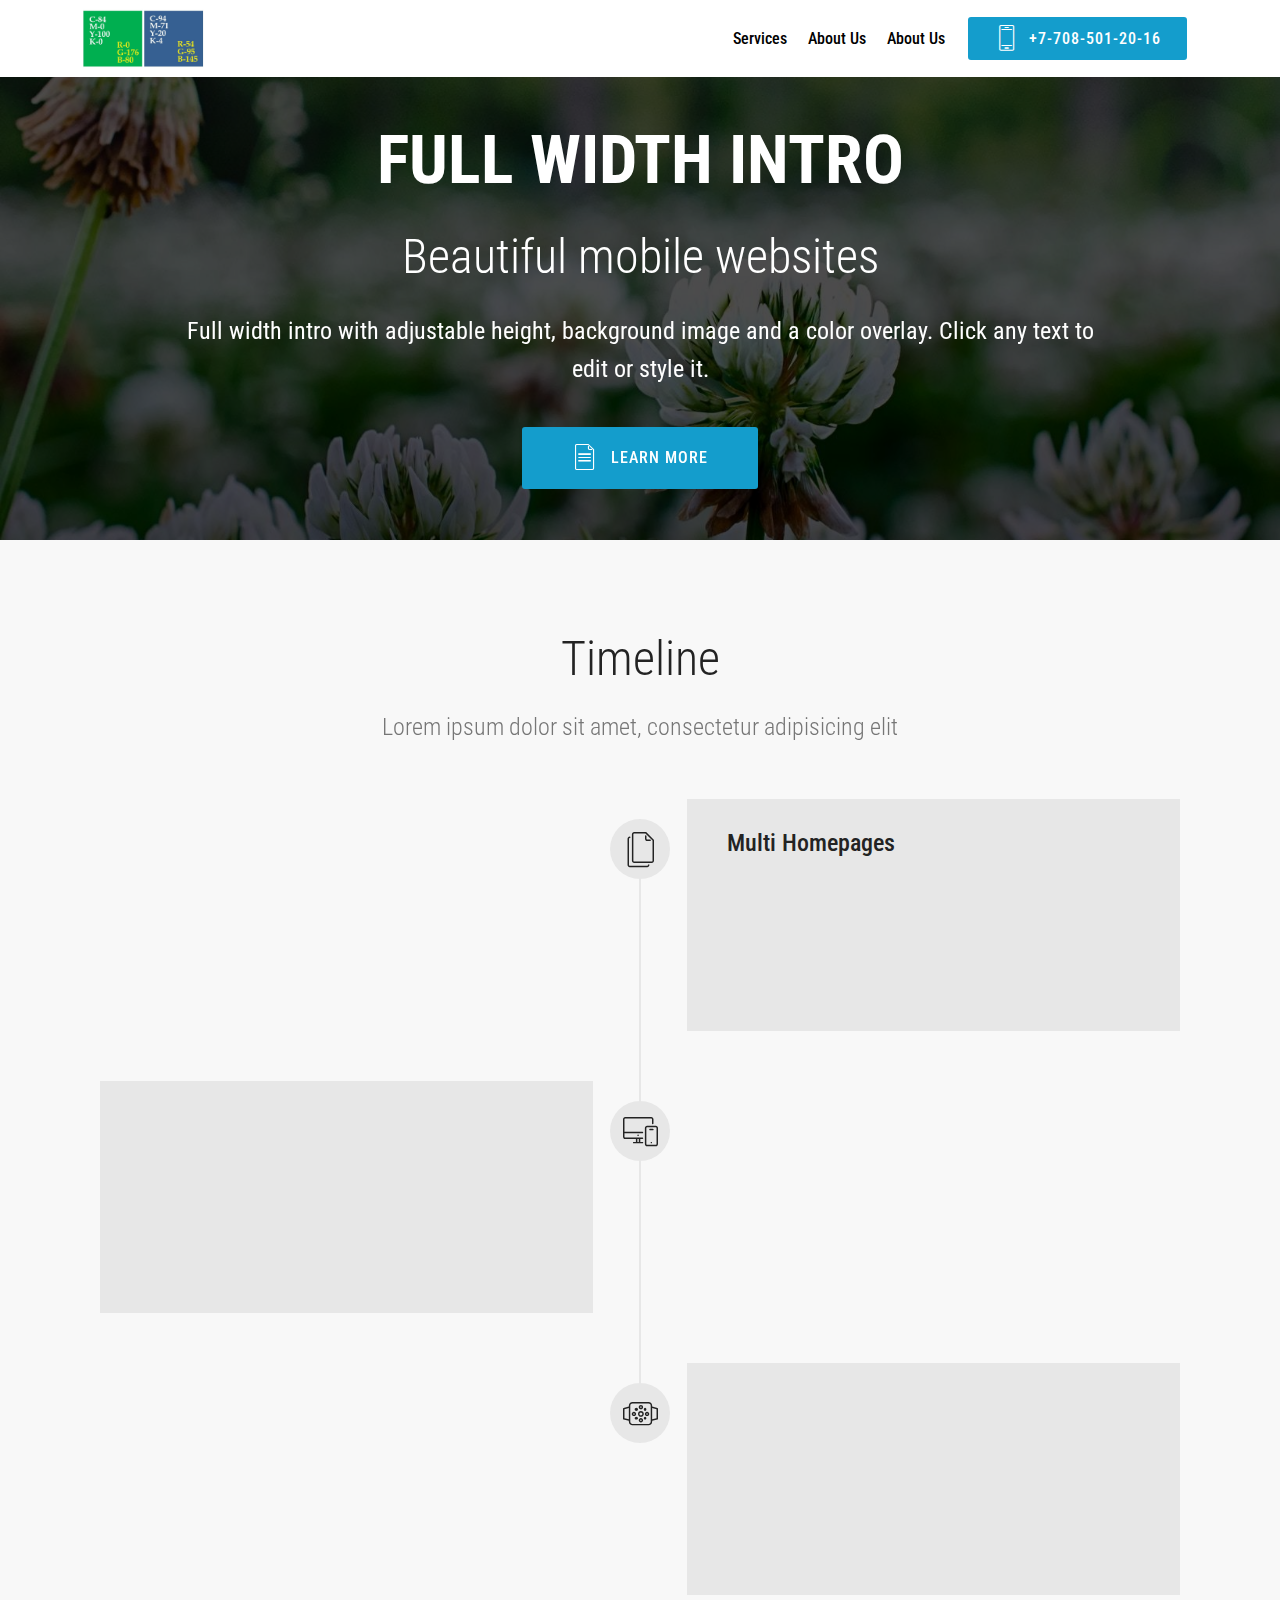
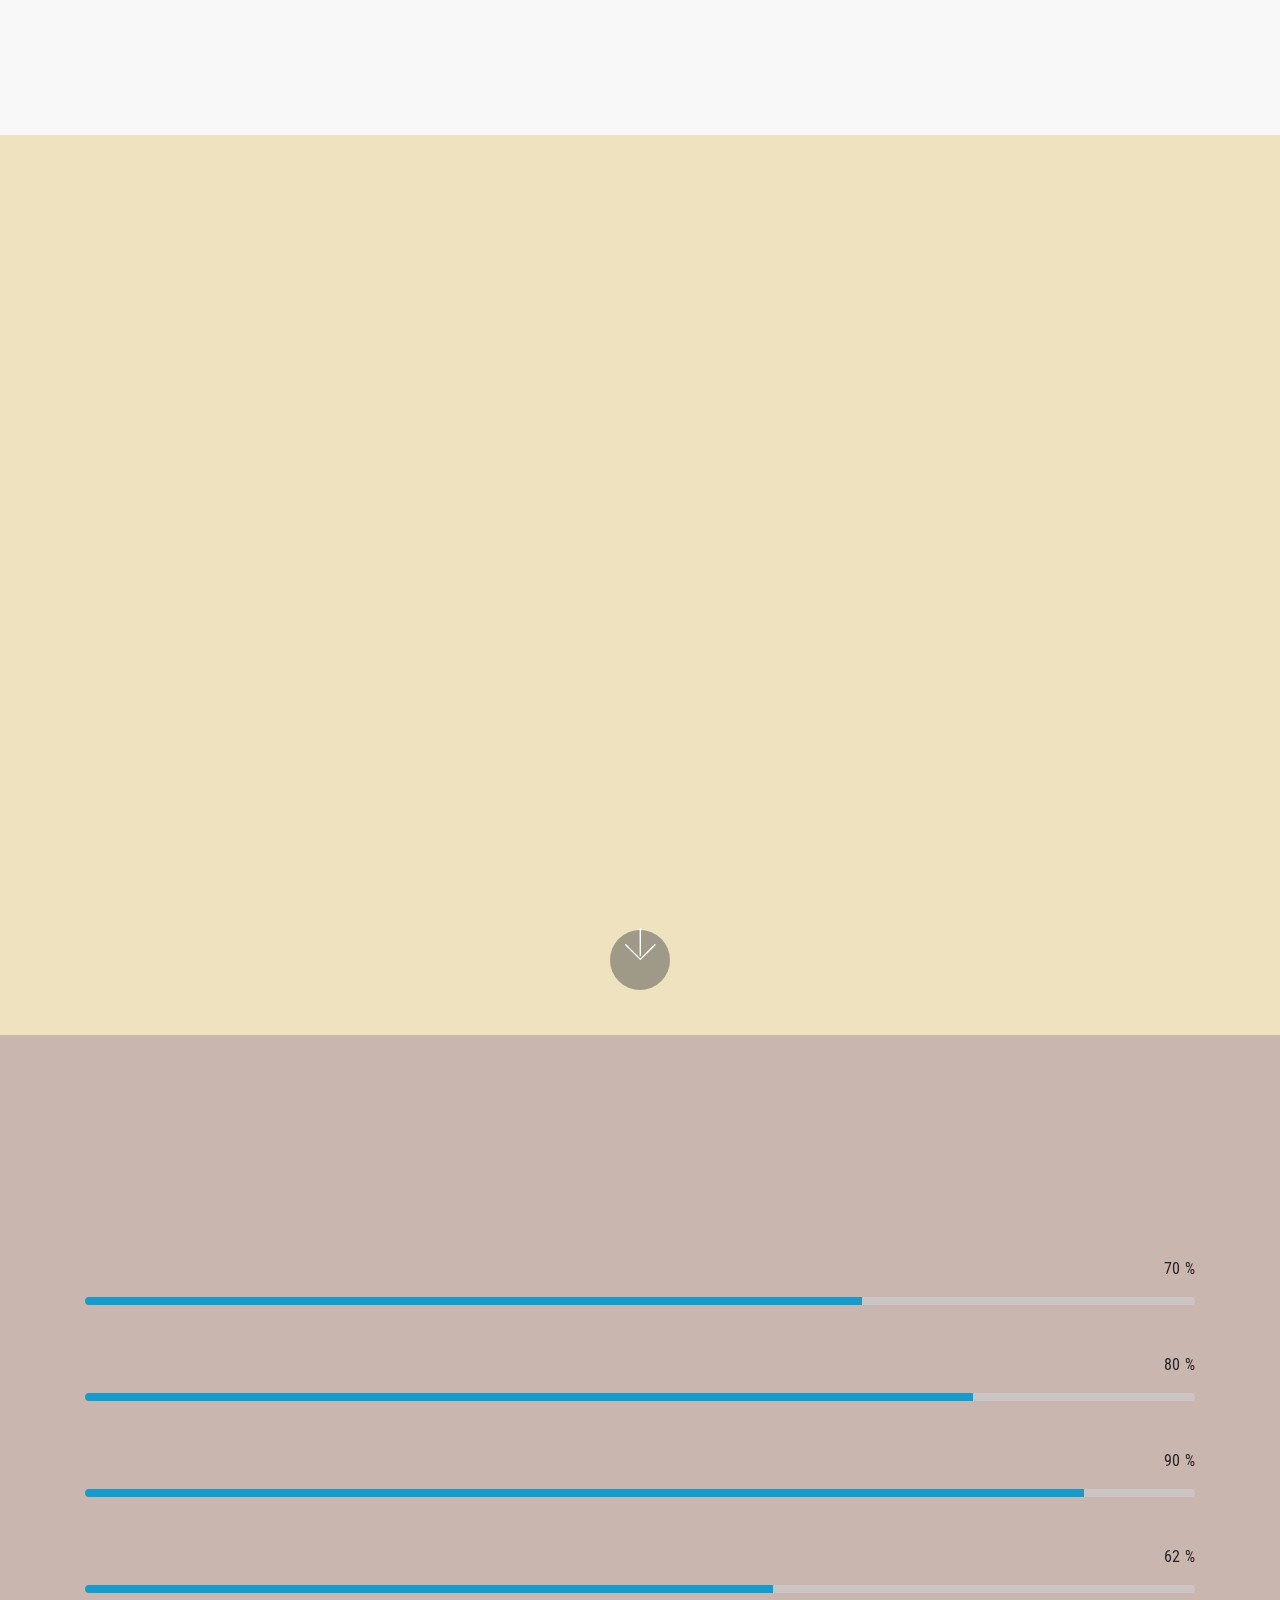
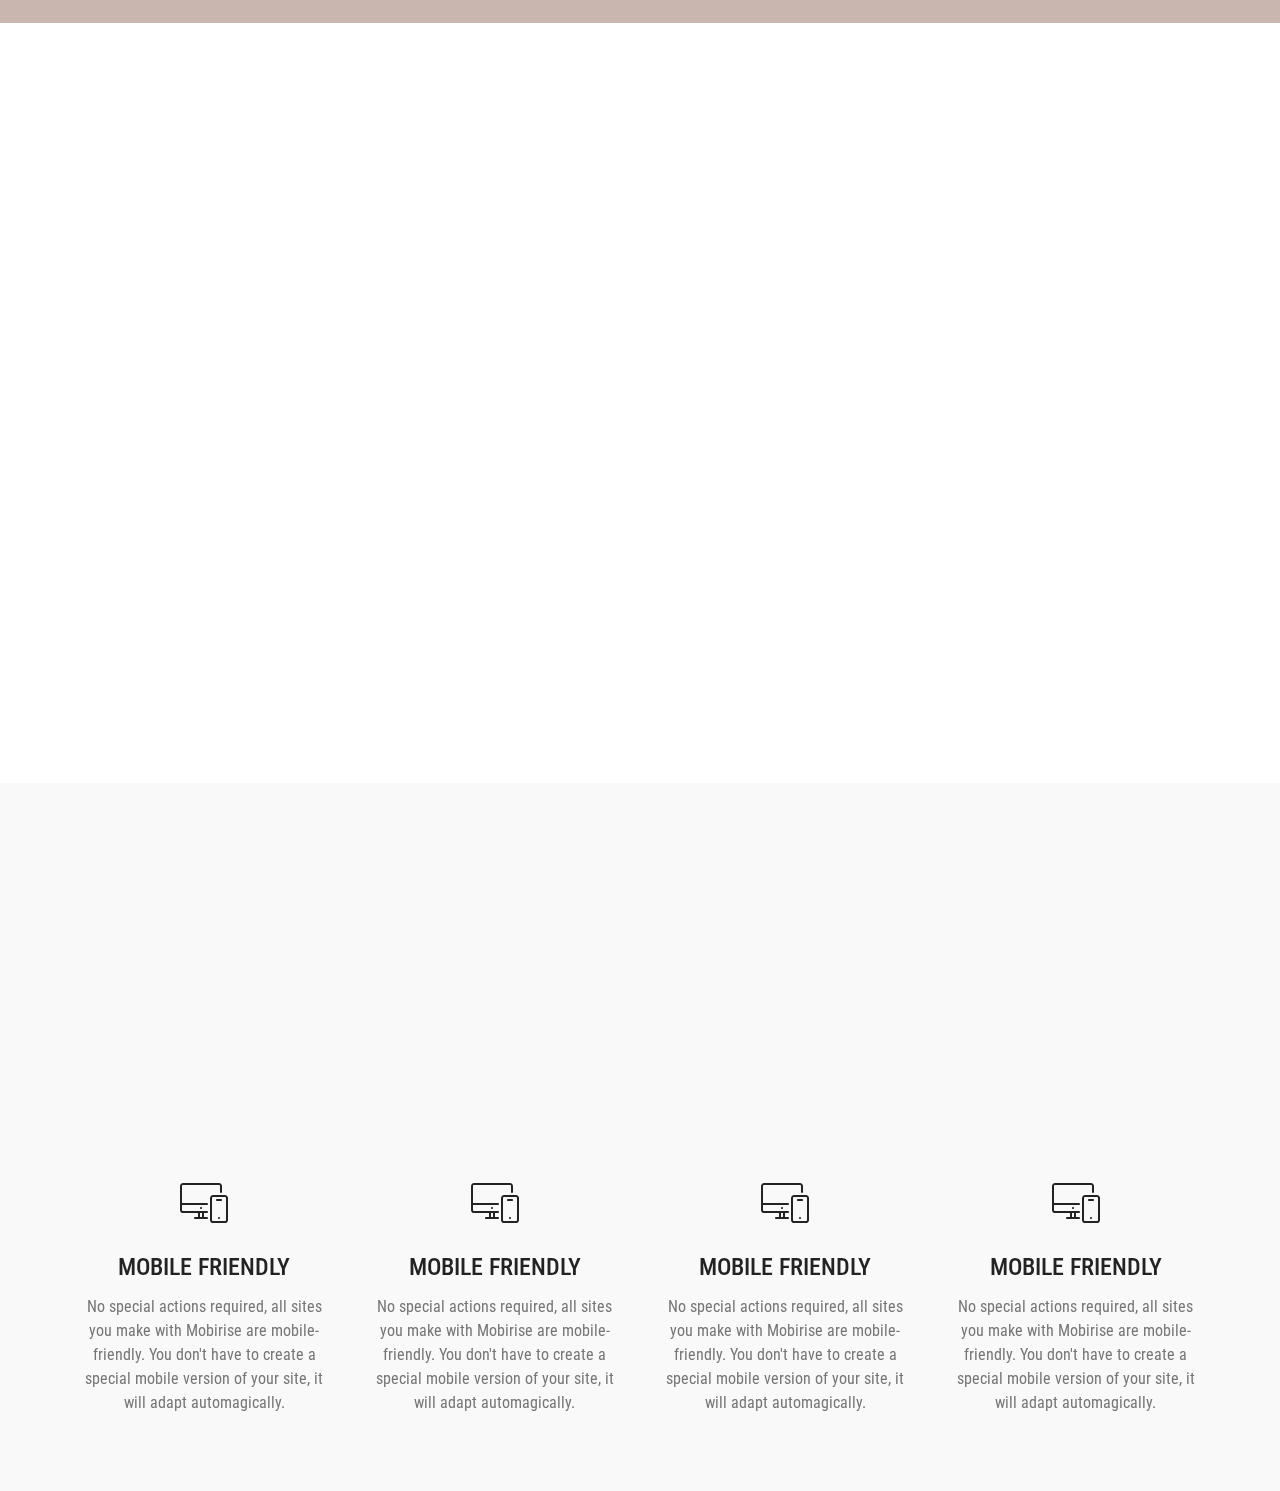
<file: index.html>
<!DOCTYPE html>
<html>
<head>
  <!-- Site made with Mobirise Website Builder v4.3.2, https://mobirise.com -->
  <meta charset="UTF-8">
  <meta http-equiv="X-UA-Compatible" content="IE=edge">
  <meta name="generator" content="Mobirise v4.3.2, mobirise.com">
  <meta name="viewport" content="width=device-width, initial-scale=1">
  <link rel="shortcut icon" href="assets/images/ecomarine-colors-1288x623.jpg" type="image/x-icon">
  <meta name="description" content="">
  <title>Home</title>
  <link rel="stylesheet" href="assets/web/assets/mobirise-icons/mobirise-icons.css">
  <link rel="stylesheet" href="assets/tether/tether.min.css">
  <link rel="stylesheet" href="assets/bootstrap/css/bootstrap.min.css">
  <link rel="stylesheet" href="assets/bootstrap/css/bootstrap-grid.min.css">
  <link rel="stylesheet" href="assets/bootstrap/css/bootstrap-reboot.min.css">
  <link rel="stylesheet" href="assets/dropdown/css/style.css">
  <link rel="stylesheet" href="assets/animate.css/animate.min.css">
  <link rel="stylesheet" href="assets/theme/css/style.css">
  <link rel="stylesheet" href="assets/mobirise/css/mbr-additional.css" type="text/css">
  
  
  
</head>
<body>
<section class="menu cid-qxX6Icbq7F" once="menu" id="menu2-0" data-rv-view="116">

    

    <nav class="navbar navbar-expand beta-menu navbar-dropdown align-items-center navbar-fixed-top navbar-toggleable-sm">
        <button class="navbar-toggler navbar-toggler-right" type="button" data-toggle="collapse" data-target="#navbarSupportedContent" aria-controls="navbarSupportedContent" aria-expanded="false" aria-label="Toggle navigation">
            <div class="hamburger">
                <span></span>
                <span></span>
                <span></span>
                <span></span>
            </div>
        </button>
        <div class="menu-logo">
            <div class="navbar-brand">
                <span class="navbar-logo">
                    <a href="https://sultanmanchester.githubpages.io" target="_blank">
                        <img src="assets/images/ecomarine-colors-1288x623.jpg" alt="Mobirise" title="" media-simple="true" style="height: 3.8rem;">
                    </a>
                </span>
                
            </div>
        </div>
        <div class="collapse navbar-collapse" id="navbarSupportedContent">
            <ul class="navbar-nav nav-dropdown" data-app-modern-menu="true"><li class="nav-item">
                    <a class="nav-link link text-black display-4" href="https://mobirise.com">
                        Services
                    </a>
                </li>
                <li class="nav-item">
                    <a class="nav-link link text-black display-4" href="aboutus.html">
                        About Us
                    </a>
                </li><li class="nav-item"><a class="nav-link link text-black display-4" href="aboutus.html">
                        About Us
                    </a></li></ul>
            <div class="navbar-buttons mbr-section-btn"><a class="btn btn-sm btn-primary display-4" href="tel:+77085012016"><span class="mbri-mobile2 mbr-iconfont mbr-iconfont-btn"></span>
                    
                    +7-708-501-20-16</a></div>
        </div>
    </nav>
</section>

<section class="engine"><a href="https://mobirise.co/i">build your own website</a></section><section class="header1 cid-qxX7KchdYs mbr-parallax-background" id="header1-1" data-rv-view="118">

    

    <div class="mbr-overlay" style="opacity: 0.7; background-color: rgb(0, 0, 0);">
    </div>

    <div class="container">
        <div class="row justify-content-md-center">
            <div class="mbr-white col-md-10">
                <h1 class="mbr-section-title align-center mbr-bold pb-3 mbr-fonts-style display-1">
                    FULL WIDTH INTRO
                </h1>
                <h3 class="mbr-section-subtitle align-center mbr-light pb-3 mbr-fonts-style display-2">
                    Beautiful mobile websites
                </h3>
                <p class="mbr-text align-center pb-3 mbr-fonts-style display-5">
                    Full width intro with adjustable height, background image and a color overlay. Click any text to edit or style it.
                </p>
                <div class="mbr-section-btn align-center"><a class="btn btn-md btn-primary display-4" href="index.html#header9-2">
                        <span class="mbr-iconfont mbri-file"></span>LEARN MORE</a></div>
            </div>
        </div>
    </div>

</section>

<section class="timeline2 cid-qxXfcJ0gTC" id="timeline2-7" data-rv-view="121">

    

    

    <div class="container align-center">
        <h2 class="mbr-section-title pb-3 mbr-fonts-style display-2">
            Timeline
        </h2>
        <h3 class="mbr-section-subtitle pb-5 mbr-fonts-style display-5">
            Lorem ipsum dolor sit amet, consectetur adipisicing elit
        </h3>

        <div class="container timelines-container" mbri-timelines="">
            <div class="row timeline-element reverse separline">      
                <span class="iconsBackground">
                    <span class="mbri-pages mbr-iconfont" media-simple="true"></span>
                </span>          
                <div class="col-xs-12 col-md-6 align-left">
                    <div class="timeline-text-content">
                        <h4 class="mbr-timeline-title pb-3 mbr-fonts-style display-5">
                            Multi Homepages
                        </h4>
                        <p class="mbr-timeline-text mbr-fonts-style display-7">
                            Lorem ipsum dolor sit amet, consectetur adipiscing elit. Nam erat libero, bibendum in libero tempor, luctus volutpat ligula. Integer fringilla porttitor pretium. Nam erat felis, iaculis id justo ut, ullamcorper feugiat elit. Proin vel lectus auctor, porttitor ligula vitae, convallis leo. In eget massa elit.
                        </p>
                     </div>
                </div>
            </div>

            <div class="row timeline-element  separline">
                <span class="iconsBackground">
                    <span class="mbri-responsive mbr-iconfont" media-simple="true"></span>
                </span>
                <div class="col-xs-12 col-md-6 align-left ">
                    <div class="timeline-text-content">
                        <h4 class="mbr-timeline-title pb-3 mbr-fonts-style display-5">
                            Responsive Design
                        </h4>
                        <p class="mbr-timeline-text mbr-fonts-style display-7">
                            Lorem ipsum dolor sit amet, consectetur adipiscing elit. Nam erat libero, bibendum in libero tempor, luctus volutpat ligula. Integer fringilla porttitor pretium. Nam erat felis, iaculis id justo ut, ullamcorper feugiat elit. Proin vel lectus auctor, porttitor ligula vitae, convallis leo. In eget massa elit.
                        </p>
                    </div>
                </div>
            </div> 

            <div class="row timeline-element reverse">
                <span class="iconsBackground">
                    <span class="mbri-watch mbr-iconfont" media-simple="true"></span>
                </span>
                <div class="col-xs-12 col-md-6 align-left">
                    <div class="timeline-text-content">
                        <h4 class="mbr-timeline-title pb-3 mbr-fonts-style display-5">
                            Smart Watch
                        </h4>      
                        <p class="mbr-timeline-text mbr-fonts-style display-7">
                            Lorem ipsum dolor sit amet, consectetur adipiscing elit. Nam erat libero, bibendum in libero tempor, luctus volutpat ligula. Integer fringilla porttitor pretium. Nam erat felis, iaculis id justo ut, ullamcorper feugiat elit. Proin vel lectus auctor, porttitor ligula vitae, convallis leo. In eget massa elit.
                        </p>
                    </div>
                </div>
            </div>

            

            

            

            

            

            

            

            

            
        </div>
    </div>
</section>

<section class="header9 cid-qxX7PpIiWr mbr-fullscreen" data-bg-video="http://www.youtube.com/watch?v=uNCr7NdOJgw" id="header9-2" data-rv-view="124">

    

    <div class="mbr-overlay" style="opacity: 0.2; background-color: rgb(246, 184, 7);">
    </div>

    <div class="container">
        <div class="media-container-column mbr-white col-md-8">
            <h1 class="mbr-section-title align-left mbr-bold pb-3 mbr-fonts-style display-1">fhfjhjhL SCREEN INTRO
            </h1>
            <h3 class="mbr-section-subtitle align-left mbr-light pb-3 mbr-fonts-style display-2">
                Beautiful mobile websites
            </h3>
            <p class="mbr-text align-left pb-3 mbr-fonts-style display-5">
                Click any text to edit or style it. Select text to insert a link. Click blue "Gear" icon in the top right corner to hide/show buttons, text, title and change the block background. Click red "+" in the bottom right corner to add a new block. Use the top left menu to create new pages, sites and add themes.
            </p>
            <div class="mbr-section-btn align-left">
                <a class="btn btn-md btn-primary display-4" href="https://mobirise.com">LEARN MORE</a>
                <a class="btn btn-md btn-black-outline display-4" href="https://mobirise.com">LIVE DEMO</a>
            </div>
        </div>
    </div>

    <div class="mbr-arrow hidden-sm-down" aria-hidden="true">
        <a href="#next">
            <i class="mbri-down mbr-iconfont"></i>
        </a>
    </div>
</section>

<section class="progress-bars1 cid-qxXa0KwD6p mbr-parallax-background" id="progress-bars1-5" data-rv-view="128">
    
      

    <div class="mbr-overlay" style="opacity: 0.4; background-color: rgb(146, 97, 80);">
    </div>

    <div class="container">
        <h2 class="mbr-section-title pb-2 align-center mbr-fonts-style display-2">
            Horizontal progress bars
        </h2>

        <h3 class="mbr-section-subtitle pb-5 mbr-fonts-style display-5">
            Click blue "Gear" icon in the top right corner to hide/show progress bars and change them color and value. Click text to edit or style it.
        </h3>

        <div class="progress_elements">
            <div class="progress1 pb-5">
                <div class="title-wrap">
                    <div class="progressbar-title mbr-fonts-style display-7">
                        <p>
                            Amenity
                        </p>
                    </div>
                    <div class="progress_value mbr-fonts-style display-7">
                        <div class="progressbar-number"></div>
                        <span>%</span>
                    </div>
                </div>
                <progress class="progress progress-primary" max="100" value="70">
                </progress>
            </div>
            
            <div class="progress2 pb-5">
                <div class="title-wrap">
                    <div class="progressbar-title mbr-fonts-style display-7">
                        <p>
                           Publick transport
                        </p>
                    </div>
                <div class="progress_value mbr-fonts-style display-7">
                    <div class="progressbar-number"></div>
                    <span>%</span>
                </div>
                </div>
                <progress class="progress progress-primary" max="100" value="80">
                </progress>
            </div>
            
            <div class="progress3 pb-5">
                <div class="title-wrap">
                    <div class="progressbar-title mbr-fonts-style display-7">
                        <p>
                            Nightlife
                        </p>
                    </div>
                    <div class="progress_value mbr-fonts-style display-7">
                        <div class="progressbar-number"></div>
                        <span>%</span>
                    </div>
                </div>
                <progress class="progress progress-primary" max="100" value="90">
                </progress>
            </div>
            
            <div class="progress4">
                <div class="title-wrap">
                    <div class="progressbar-title mbr-fonts-style display-7">
                        <p>
                            Safety
                        </p>
                    </div>
                <div class="progress_value mbr-fonts-style display-7">
                    <div class="progressbar-number"></div>
                    <span>%</span>
                </div>
                </div>
                <progress class="progress progress-primary" max="100" value="62">
                </progress>
            </div>
        </div>
    </div>
</section>

<section class="mbr-section form1 cid-qxXdgLGMol" id="form1-6" data-rv-view="131">

    

    
    <div class="container">
        <div class="row justify-content-center">
            <div class="title col-12 col-lg-8">
                <h2 class="mbr-section-title align-center pb-3 mbr-fonts-style display-2">
                    CONTACT FORM
                </h2>
                <h3 class="mbr-section-subtitle align-center mbr-light pb-3 mbr-fonts-style display-5">
                    Easily add subscribe and contact forms without any server-side integration.
                </h3>
            </div>
        </div>
    </div>
    <div class="container">
        <div class="row justify-content-center">
            <div class="media-container-column col-lg-8" data-form-type="formoid">
                    <div data-form-alert="" hidden="">Спасибо что заполнили!</div>
            
                    <form class="mbr-form" action="https://mobirise.com/" method="post" data-form-title="Mobirise Form"><input type="hidden" data-form-email="true" value="KzOZ7ugF2sjT6P9dCuI+kp8YZ7kpzl15YUG7wkNq/LZsLhzaRw1njXHiIGxHZQD6heKnlEDR358xbTjt5OBCKulCja/n4zR/IMCPR2fSX8OVgdfyPF2itclFahfG7snX">
                        <div class="row row-sm-offset">
                            <div class="col-md-4 multi-horizontal" data-for="name">
                                <div class="form-group">
                                    <label class="form-control-label mbr-fonts-style display-7" for="name-form1-6">ФИО</label>
                                    <input type="text" class="form-control" name="name" data-form-field="Name" required="" placeholder="Введите ваше ФИО" id="name-form1-6">
                                </div>
                            </div>
                            <div class="col-md-4 multi-horizontal" data-for="email">
                                <div class="form-group">
                                    <label class="form-control-label mbr-fonts-style display-7" for="email-form1-6">Email</label>
                                    <input type="email" class="form-control" name="email" data-form-field="Email" required="" id="email-form1-6">
                                </div>
                            </div>
                            <div class="col-md-4 multi-horizontal" data-for="phone">
                                <div class="form-group">
                                    <label class="form-control-label mbr-fonts-style display-7" for="phone-form1-6">Телефон</label>
                                    <input type="tel" class="form-control" name="phone" data-form-field="Phone" placeholder="Введите ваш номер телефона" id="phone-form1-6">
                                </div>
                            </div>
                        </div>
                        <div class="form-group" data-for="message">
                            <label class="form-control-label mbr-fonts-style display-7" for="message-form1-6">Сообщение</label>
                            <textarea type="text" class="form-control" name="message" rows="7" data-form-field="Message" placeholder="Напишите ваш вопрос" id="message-form1-6"></textarea>
                        </div>
            
                        <span class="input-group-btn"><button href="" type="submit" class="btn btn-primary btn-form display-4">Отправить</button></span>
                    </form>
            </div>
        </div>
    </div>
</section>

<section class="tabs3 cid-qxXi7w0roN" id="tabs3-8" data-rv-view="134">

    

    

    <div class="container">
        <h2 class="mbr-section-title align-center pb-3 mbr-fonts-style display-2">
           Tabs with columns
        </h2>
        <h3 class="mbr-section-subtitle  display-5 align-center mbr-light mbr-fonts-style">
            Lorem ipsum dolor sit amet, consectetur adipisicing elit, sed do eiusmod tempor incididunt ut labore et dolore magna aliqua.
        </h3>
    </div>
    <div class="container-fluid">
        <div class="row tabcont">
            <ul class="nav nav-tabs pt-3 mt-5" role="tablist">
                <li class="nav-item mbr-fonts-style"><a class="nav-link active display-7" role="tab" data-toggle="tab" href="#tabs3-8_tab0" aria-expanded="true">
                        Responsive
                    </a></li>
                <li class="nav-item mbr-fonts-style"><a class="nav-link  active display-7" role="tab" data-toggle="tab" href="#tabs3-8_tab1" aria-expanded="true">
                        No coding
                    </a></li>
                <li class="nav-item mbr-fonts-style"><a class="nav-link active display-7" role="tab" data-toggle="tab" href="#tabs3-8_tab2" aria-expanded="true">
                        Unique Styles
                    </a></li>
                
                
                
            </ul>
        </div>
    </div>

    <div class="container">
        <div class="row px-1">
            <div class="tab-content">
                <div id="tab1" class="tab-pane in active mbr-table" role="tabpanel">
                    <div class="row tab-content-row">
                        <div class="col-xs-12 col-md-6 col-lg-3">
                            <div class="card-img ">
                                <span class="mbri-responsive mbr-iconfont" media-simple="true"></span>
                            </div>
                            <h4 class="mbr-element-title  align-center mbr-fonts-style pb-2 display-5">
                                MOBILE FRIENDLY
                            </h4>
                            <p class="mbr-section-text  align-center mbr-fonts-style display-7">
                                No special actions required, all sites you make with Mobirise are mobile-friendly. You don't have to create a special mobile version of your site, it will adapt automagically.
                            </p>
                        </div>

                        <div class="col-xs-12 col-md-6 col-lg-3">
                            <div class="card-img ">
                                <span class="mbri-responsive mbr-iconfont" media-simple="true"></span>
                            </div>
                            <h4 class="mbr-element-title  align-center mbr-fonts-style pb-2 display-5">
                                MOBILE FRIENDLY
                            </h4>
                            <p class="mbr-section-text  align-center mbr-fonts-style display-7">
                                No special actions required, all sites you make with Mobirise are mobile-friendly. You don't have to create a special mobile version of your site, it will adapt automagically.
                            </p>
                        </div>

                        <div class="col-xs-12 col-md-6 col-lg-3">
                            <div class="card-img ">
                                <span class="mbri-responsive mbr-iconfont" media-simple="true"></span>
                            </div>
                            <h4 class="mbr-element-title  align-center mbr-fonts-style pb-2 display-5">
                                MOBILE FRIENDLY
                            </h4>
                            <p class="mbr-section-text  align-center mbr-fonts-style display-7">
                                No special actions required, all sites you make with Mobirise are mobile-friendly. You don't have to create a special mobile version of your site, it will adapt automagically.
                            </p>
                        </div>

                        <div class="col-xs-12 col-md-6 col-lg-3">
                            <div class="card-img ">
                                <span class="mbri-responsive mbr-iconfont" media-simple="true"></span>
                            </div>
                            <h4 class="mbr-element-title  align-center mbr-fonts-style pb-2 display-5">
                                MOBILE FRIENDLY
                            </h4>
                            <p class="mbr-section-text  align-center mbr-fonts-style display-7">
                                No special actions required, all sites you make with Mobirise are mobile-friendly. You don't have to create a special mobile version of your site, it will adapt automagically.
                            </p>
                        </div>
                    </div>
                </div>

                <div id="tab2" class="tab-pane  mbr-table" role="tabpanel">
                    <div class="row tab-content-row">
                        <div class="col-xs-12 col-md-6 col-lg-3">
                            <div class="card-img ">
                                <span class="mbri-bootstrap mbr-iconfont" media-simple="true"></span>
                            </div>
                            <h4 class="mbr-element-title  align-center mbr-fonts-style pb-2 display-5">
                                IT'S EASY AND SIMPLE
                            </h4>
                            <p class="mbr-section-text  align-center mbr-fonts-style display-7">
                                Cut down the development time with drag-and-drop website builder. Drop the blocks into the page, edit content inline and publish - no technical skills required.
                            </p>
                        </div>

                        <div class="col-xs-12 col-md-6 col-lg-3">
                            <div class="card-img ">
                                <span class="mbri-bootstrap mbr-iconfont" media-simple="true"></span>
                            </div>
                            <h4 class="mbr-element-title  align-center mbr-fonts-style pb-2 display-5">
                                IT'S EASY AND SIMPLE
                            </h4>
                            <p class="mbr-section-text  align-center mbr-fonts-style display-7">
                                Cut down the development time with drag-and-drop website builder. Drop the blocks into the page, edit content inline and publish - no technical skills required.
                            </p>
                        </div>

                        <div class="col-xs-12 col-md-6 col-lg-3">
                            <div class="card-img ">
                                <span class="mbri-bootstrap mbr-iconfont" media-simple="true"></span>
                            </div>
                            <h4 class="mbr-element-title  align-center mbr-fonts-style pb-2 display-5">
                                IT'S EASY AND SIMPLE
                            </h4>
                            <p class="mbr-section-text  align-center mbr-fonts-style display-7">
                                Cut down the development time with drag-and-drop website builder. Drop the blocks into the page, edit content inline and publish - no technical skills required.
                            </p>
                        </div>

                        <div class="col-xs-12 col-md-6 col-lg-3">
                            <div class="card-img ">
                                <span class="mbri-bootstrap mbr-iconfont" media-simple="true"></span>
                            </div>
                            <h4 class="mbr-element-title  align-center mbr-fonts-style pb-2 display-5">
                                IT'S EASY AND SIMPLE
                            </h4>
                            <p class="mbr-section-text  align-center mbr-fonts-style display-7">
                                Cut down the development time with drag-and-drop website builder. Drop the blocks into the page, edit content inline and publish - no technical skills required.
                            </p>
                        </div>
                    </div>
                </div>

                <div id="tab3" class="tab-pane  mbr-table" role="tabpanel">
                    <div class="row tab-content-row">
                        <div class="col-xs-12 col-md-6 col-lg-3">
                            <div class="card-img ">
                                <span class="mbri-extension mbr-iconfont" media-simple="true"></span>
                            </div>
                            <h4 class="mbr-element-title  align-center mbr-fonts-style pb-2 display-5">
                                TRENDY WEBSITE BLOCKS
                            </h4>
                            <p class="mbr-section-text  align-center mbr-fonts-style display-7">
                                Choose from the large selection  pre-made blocks - full-screen intro, bootstrap carousel, slider, responsive image gallery with, parallax scrolling, sticky header and more.
                            </p>
                        </div>

                        <div class="col-xs-12 col-md-6 col-lg-3">
                            <div class="card-img ">
                                <span class="mbri-extension mbr-iconfont" media-simple="true"></span>
                            </div>
                            <h4 class="mbr-element-title  align-center mbr-fonts-style pb-2 display-5">
                                TRENDY WEBSITE BLOCKS
                            </h4>
                            <p class="mbr-section-text  align-center mbr-fonts-style display-7">
                                Choose from the large selection  pre-made blocks - full-screen intro, bootstrap carousel, slider, responsive image gallery with, parallax scrolling, sticky header and more.
                            </p>
                        </div>

                        <div class="col-xs-12 col-md-6 col-lg-3">
                            <div class="card-img ">
                                <span class="mbri-extension mbr-iconfont" media-simple="true"></span>
                            </div>
                            <h4 class="mbr-element-title  align-center mbr-fonts-style pb-2 display-5">
                                TRENDY WEBSITE BLOCKS
                            </h4>
                            <p class="mbr-section-text  align-center mbr-fonts-style display-7">
                                Choose from the large selection  pre-made blocks - full-screen intro, bootstrap carousel, slider, responsive image gallery with, parallax scrolling, sticky header and more.
                            </p>
                        </div>

                        <div class="col-xs-12 col-md-6 col-lg-3">
                            <div class="card-img ">
                                <span class="mbri-extension mbr-iconfont" media-simple="true"></span>
                            </div>
                            <h4 class="mbr-element-title  align-center mbr-fonts-style pb-2 display-5">
                                TRENDY WEBSITE BLOCKS
                            </h4>
                            <p class="mbr-section-text  align-center mbr-fonts-style display-7">
                                Choose from the large selection  pre-made blocks - full-screen intro, bootstrap carousel, slider, responsive image gallery with, parallax scrolling, sticky header and more.
                            </p>
                        </div>
                    </div>
                </div>

                <div id="tab4" class="tab-pane  mbr-table" role="tabpanel">
                    <div class="row tab-content-row">
                        <div class="col-xs-12 col-md-6 col-lg-3">
                            <div class="card-img ">
                                <span class="mbri-responsive mbr-iconfont" media-simple="true"></span>
                            </div>
                            <h4 class="mbr-element-title  align-center mbr-fonts-style pb-2 display-5">
                                MOBILE FRIENDLY
                            </h4>
                            <p class="mbr-section-text  align-center mbr-fonts-style display-7">
                                No special actions required, all sites you make with Mobirise are mobile-friendly. You don't have to create a special mobile version of your site, it will adapt automagically.
                            </p>
                        </div>

                        <div class="col-xs-12 col-md-6 col-lg-3">
                            <div class="card-img ">
                                <span class="mbri-responsive mbr-iconfont" media-simple="true"></span>
                            </div>
                            <h4 class="mbr-element-title  align-center mbr-fonts-style pb-2 display-5">
                                MOBILE FRIENDLY
                            </h4>
                            <p class="mbr-section-text  align-center mbr-fonts-style display-7">
                                No special actions required, all sites you make with Mobirise are mobile-friendly. You don't have to create a special mobile version of your site, it will adapt automagically.
                            </p>
                        </div>

                        <div class="col-xs-12 col-md-6 col-lg-3">
                            <div class="card-img ">
                                <span class="mbri-responsive mbr-iconfont" media-simple="true"></span>
                            </div>
                            <h4 class="mbr-element-title  align-center mbr-fonts-style pb-2 display-5">
                                MOBILE FRIENDLY
                            </h4>
                            <p class="mbr-section-text  align-center mbr-fonts-style display-7">
                                No special actions required, all sites you make with Mobirise are mobile-friendly. You don't have to create a special mobile version of your site, it will adapt automagically.
                            </p>
                        </div>

                        <div class="col-xs-12 col-md-6 col-lg-3">
                            <div class="card-img ">
                                <span class="mbri-responsive mbr-iconfont" media-simple="true"></span>
                            </div>
                            <h4 class="mbr-element-title  align-center mbr-fonts-style pb-2 display-5">
                                MOBILE FRIENDLY
                            </h4>
                            <p class="mbr-section-text  align-center mbr-fonts-style display-7">
                                No special actions required, all sites you make with Mobirise are mobile-friendly. You don't have to create a special mobile version of your site, it will adapt automagically.
                            </p>
                        </div>
                    </div>
                </div>

                <div id="tab5" class="tab-pane  mbr-table" role="tabpanel">
                    <div class="row tab-content-row">
                        <div class="col-xs-12 col-md-6 col-lg-3">
                            <div class="card-img ">
                                <span class="mbri-bootstrap mbr-iconfont" media-simple="true"></span>
                            </div>
                            <h4 class="mbr-element-title  align-center mbr-fonts-style pb-2 display-5">
                                IT'S EASY AND SIMPLE
                            </h4>
                            <p class="mbr-section-text  align-center mbr-fonts-style display-7">
                                Cut down the development time with drag-and-drop website builder. Drop the blocks into the page, edit content inline and publish - no technical skills required.
                            </p>
                        </div>

                        <div class="col-xs-12 col-md-6 col-lg-3">
                            <div class="card-img ">
                                <span class="mbri-bootstrap mbr-iconfont" media-simple="true"></span>
                            </div>
                            <h4 class="mbr-element-title  align-center mbr-fonts-style pb-2 display-5">
                                IT'S EASY AND SIMPLE
                            </h4>
                            <p class="mbr-section-text  align-center mbr-fonts-style display-7">
                                Cut down the development time with drag-and-drop website builder. Drop the blocks into the page, edit content inline and publish - no technical skills required.
                            </p>
                        </div>

                        <div class="col-xs-12 col-md-6 col-lg-3">
                            <div class="card-img ">
                                <span class="mbri-bootstrap mbr-iconfont" media-simple="true"></span>
                            </div>
                            <h4 class="mbr-element-title  align-center mbr-fonts-style pb-2 display-5">
                                IT'S EASY AND SIMPLE
                            </h4>
                            <p class="mbr-section-text  align-center mbr-fonts-style display-7">
                                Cut down the development time with drag-and-drop website builder. Drop the blocks into the page, edit content inline and publish - no technical skills required.
                            </p>
                        </div>

                        <div class="col-xs-12 col-md-6 col-lg-3">
                            <div class="card-img ">
                                <span class="mbri-bootstrap mbr-iconfont" media-simple="true"></span>
                            </div>
                            <h4 class="mbr-element-title  align-center mbr-fonts-style pb-2 display-5">
                                IT'S EASY AND SIMPLE
                            </h4>
                            <p class="mbr-section-text  align-center mbr-fonts-style display-7">
                                Cut down the development time with drag-and-drop website builder. Drop the blocks into the page, edit content inline and publish - no technical skills required.
                            </p>
                        </div>
                    </div>
                </div>

                <div id="tab6" class="tab-pane  mbr-table" role="tabpanel">
                    <div class="row tab-content-row">
                        <div class="col-xs-12 col-md-6 col-lg-3">
                            <div class="card-img ">
                                <span class="mbri-extension mbr-iconfont" media-simple="true"></span>
                            </div>
                            <h4 class="mbr-element-title  align-center mbr-fonts-style pb-2 display-5">
                                TRENDY WEBSITE BLOCKS
                            </h4>
                            <p class="mbr-section-text  align-center mbr-fonts-style display-7">
                                Choose from the large selection  pre-made blocks - full-screen intro, bootstrap carousel, slider, responsive image gallery with, parallax scrolling, sticky header and more.
                            </p>
                        </div>

                        <div class="col-xs-12 col-md-6 col-lg-3">
                            <div class="card-img ">
                                <span class="mbri-extension mbr-iconfont" media-simple="true"></span>
                            </div>
                            <h4 class="mbr-element-title  align-center mbr-fonts-style pb-2 display-5">
                                TRENDY WEBSITE BLOCKS
                            </h4>
                            <p class="mbr-section-text  align-center mbr-fonts-style display-7">
                                Choose from the large selection  pre-made blocks - full-screen intro, bootstrap carousel, slider, responsive image gallery with, parallax scrolling, sticky header and more.
                            </p>
                        </div>

                        <div class="col-xs-12 col-md-6 col-lg-3">
                            <div class="card-img ">
                                <span class="mbri-extension mbr-iconfont" media-simple="true"></span>
                            </div>
                            <h4 class="mbr-element-title  align-center mbr-fonts-style pb-2 display-5">
                                TRENDY WEBSITE BLOCKS
                            </h4>
                            <p class="mbr-section-text  align-center mbr-fonts-style display-7">
                                Choose from the large selection  pre-made blocks - full-screen intro, bootstrap carousel, slider, responsive image gallery with, parallax scrolling, sticky header and more.
                            </p>
                        </div>

                        <div class="col-xs-12 col-md-6 col-lg-3">
                            <div class="card-img ">
                                <span class="mbri-extension mbr-iconfont" media-simple="true"></span>
                            </div>
                            <h4 class="mbr-element-title  align-center mbr-fonts-style pb-2 display-5">
                                TRENDY WEBSITE BLOCKS
                            </h4>
                            <p class="mbr-section-text  align-center mbr-fonts-style display-7">
                                Choose from the large selection  pre-made blocks - full-screen intro, bootstrap carousel, slider, responsive image gallery with, parallax scrolling, sticky header and more.
                            </p>
                        </div>
                    </div>
                </div>
            </div>
        </div>
    </div>
</section>


  <script src="assets/web/assets/jquery/jquery.min.js"></script>
  <script src="assets/popper/popper.min.js"></script>
  <script src="assets/tether/tether.min.js"></script>
  <script src="assets/bootstrap/js/bootstrap.min.js"></script>
  <script src="assets/smooth-scroll/smooth-scroll.js"></script>
  <script src="assets/dropdown/js/script.min.js"></script>
  <script src="assets/touch-swipe/jquery.touch-swipe.min.js"></script>
  <script src="assets/jquery-mb-vimeo_player/jquery.mb.vimeo_player.js"></script>
  <script src="assets/viewport-checker/jquery.viewportchecker.js"></script>
  <script src="assets/jarallax/jarallax.min.js"></script>
  <script src="assets/jquery-mb-ytplayer/jquery.mb.ytplayer.min.js"></script>
  <script src="assets/theme/js/script.js"></script>
  <script src="assets/formoid/formoid.min.js"></script>
  
  
 <div id="scrollToTop" class="scrollToTop mbr-arrow-up"><a style="text-align: center;"><i class="mbri-down mbr-iconfont"></i></a></div>
    <input name="animation" type="hidden">
  </body>
</html>
</file>
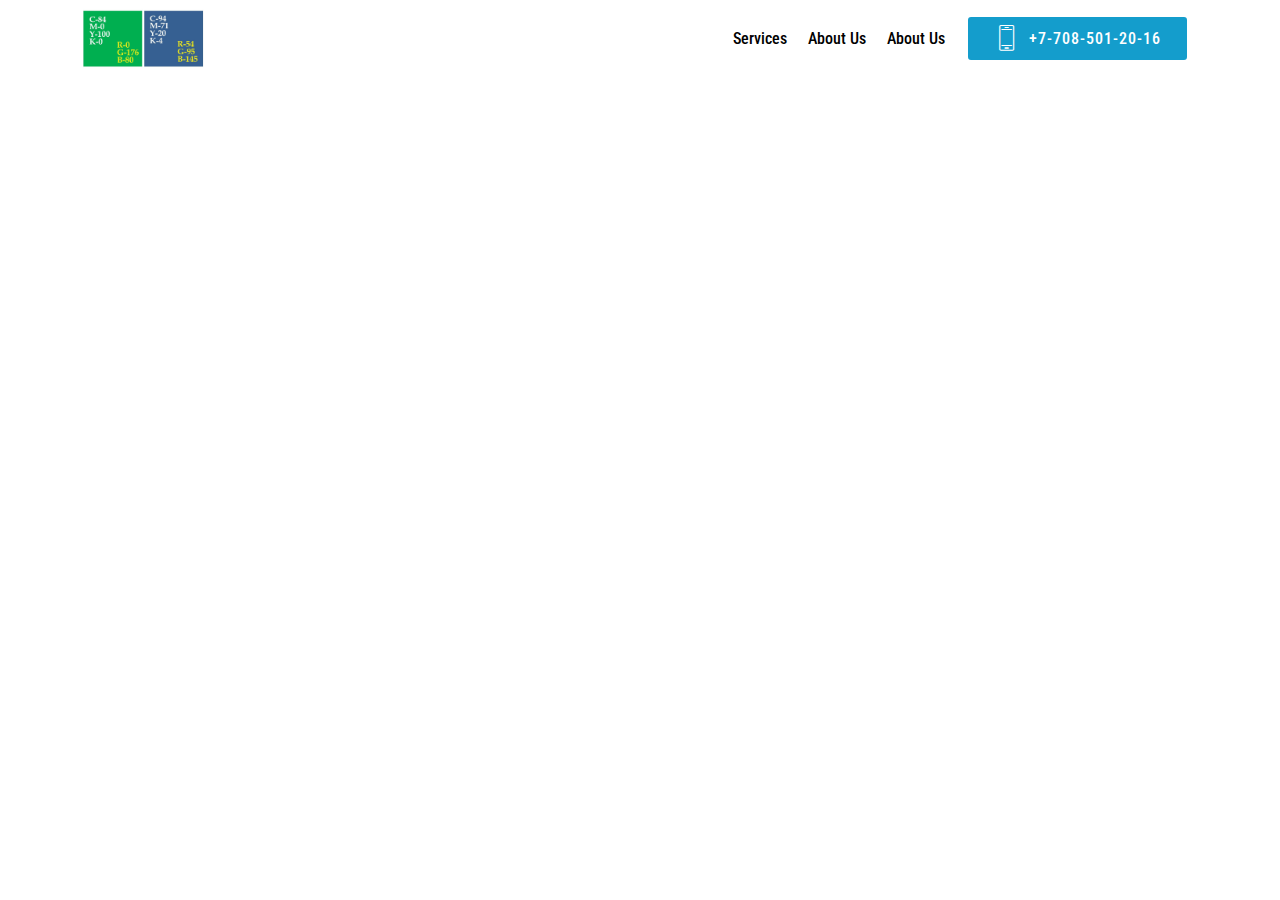
<file: aboutus.html>
<!DOCTYPE html>
<html>
<head>
  <!-- Site made with Mobirise Website Builder v4.3.2, https://mobirise.com -->
  <meta charset="UTF-8">
  <meta http-equiv="X-UA-Compatible" content="IE=edge">
  <meta name="generator" content="Mobirise v4.3.2, mobirise.com">
  <meta name="viewport" content="width=device-width, initial-scale=1">
  <link rel="shortcut icon" href="assets/images/ecomarine-colors-1288x623.jpg" type="image/x-icon">
  <meta name="description" content="Site Builder Description">
  <title>aboutus</title>
  <link rel="stylesheet" href="assets/web/assets/mobirise-icons/mobirise-icons.css">
  <link rel="stylesheet" href="assets/tether/tether.min.css">
  <link rel="stylesheet" href="assets/bootstrap/css/bootstrap.min.css">
  <link rel="stylesheet" href="assets/bootstrap/css/bootstrap-grid.min.css">
  <link rel="stylesheet" href="assets/bootstrap/css/bootstrap-reboot.min.css">
  <link rel="stylesheet" href="assets/dropdown/css/style.css">
  <link rel="stylesheet" href="assets/animate.css/animate.min.css">
  <link rel="stylesheet" href="assets/theme/css/style.css">
  <link rel="stylesheet" href="assets/mobirise/css/mbr-additional.css" type="text/css">
  
  
  
</head>
<body>
<section class="menu cid-qxX6Icbq7F" once="menu" id="menu2-3" data-rv-view="139">

    

    <nav class="navbar navbar-expand beta-menu navbar-dropdown align-items-center navbar-fixed-top navbar-toggleable-sm">
        <button class="navbar-toggler navbar-toggler-right" type="button" data-toggle="collapse" data-target="#navbarSupportedContent" aria-controls="navbarSupportedContent" aria-expanded="false" aria-label="Toggle navigation">
            <div class="hamburger">
                <span></span>
                <span></span>
                <span></span>
                <span></span>
            </div>
        </button>
        <div class="menu-logo">
            <div class="navbar-brand">
                <span class="navbar-logo">
                    <a href="https://sultanmanchester.githubpages.io" target="_blank">
                        <img src="assets/images/ecomarine-colors-1288x623.jpg" alt="Mobirise" title="" media-simple="true" style="height: 3.8rem;">
                    </a>
                </span>
                
            </div>
        </div>
        <div class="collapse navbar-collapse" id="navbarSupportedContent">
            <ul class="navbar-nav nav-dropdown" data-app-modern-menu="true"><li class="nav-item">
                    <a class="nav-link link text-black display-4" href="https://mobirise.com">
                        Services
                    </a>
                </li>
                <li class="nav-item">
                    <a class="nav-link link text-black display-4" href="aboutus.html">
                        About Us
                    </a>
                </li><li class="nav-item"><a class="nav-link link text-black display-4" href="aboutus.html">
                        About Us
                    </a></li></ul>
            <div class="navbar-buttons mbr-section-btn"><a class="btn btn-sm btn-primary display-4" href="tel:+77085012016"><span class="mbri-mobile2 mbr-iconfont mbr-iconfont-btn"></span>
                    
                    +7-708-501-20-16</a></div>
        </div>
    </nav>
</section>


  <section class="engine"><a href="https://mobirise.co/g">how to create your own website</a></section><script src="assets/web/assets/jquery/jquery.min.js"></script>
  <script src="assets/popper/popper.min.js"></script>
  <script src="assets/tether/tether.min.js"></script>
  <script src="assets/bootstrap/js/bootstrap.min.js"></script>
  <script src="assets/dropdown/js/script.min.js"></script>
  <script src="assets/touch-swipe/jquery.touch-swipe.min.js"></script>
  <script src="assets/viewport-checker/jquery.viewportchecker.js"></script>
  <script src="assets/smooth-scroll/smooth-scroll.js"></script>
  <script src="assets/theme/js/script.js"></script>
  
  
 <div id="scrollToTop" class="scrollToTop mbr-arrow-up"><a style="text-align: center;"><i class="mbri-down mbr-iconfont"></i></a></div>
    <input name="animation" type="hidden">
  </body>
</html>
</file>
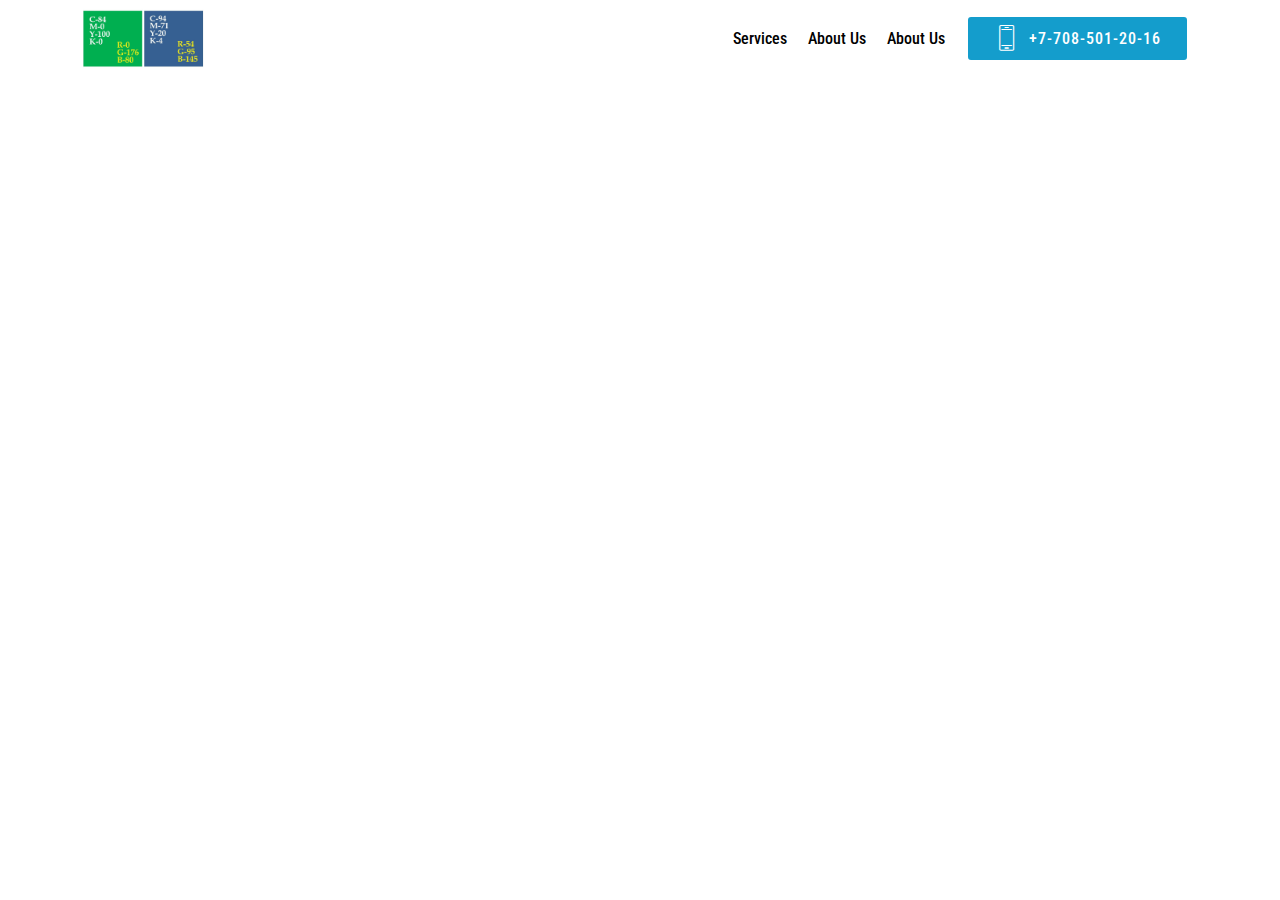
<file: page2.html>
<!DOCTYPE html>
<html>
<head>
  <!-- Site made with Mobirise Website Builder v4.3.2, https://mobirise.com -->
  <meta charset="UTF-8">
  <meta http-equiv="X-UA-Compatible" content="IE=edge">
  <meta name="generator" content="Mobirise v4.3.2, mobirise.com">
  <meta name="viewport" content="width=device-width, initial-scale=1">
  <link rel="shortcut icon" href="assets/images/ecomarine-colors-1288x623.jpg" type="image/x-icon">
  <meta name="description" content="Web Site Creator Description">
  <title>portfolio</title>
  <link rel="stylesheet" href="assets/web/assets/mobirise-icons/mobirise-icons.css">
  <link rel="stylesheet" href="assets/tether/tether.min.css">
  <link rel="stylesheet" href="assets/bootstrap/css/bootstrap.min.css">
  <link rel="stylesheet" href="assets/bootstrap/css/bootstrap-grid.min.css">
  <link rel="stylesheet" href="assets/bootstrap/css/bootstrap-reboot.min.css">
  <link rel="stylesheet" href="assets/dropdown/css/style.css">
  <link rel="stylesheet" href="assets/animate.css/animate.min.css">
  <link rel="stylesheet" href="assets/theme/css/style.css">
  <link rel="stylesheet" href="assets/mobirise/css/mbr-additional.css" type="text/css">
  
  
  
</head>
<body>
<section class="menu cid-qxX6Icbq7F" once="menu" id="menu2-4" data-rv-view="137">

    

    <nav class="navbar navbar-expand beta-menu navbar-dropdown align-items-center navbar-fixed-top navbar-toggleable-sm">
        <button class="navbar-toggler navbar-toggler-right" type="button" data-toggle="collapse" data-target="#navbarSupportedContent" aria-controls="navbarSupportedContent" aria-expanded="false" aria-label="Toggle navigation">
            <div class="hamburger">
                <span></span>
                <span></span>
                <span></span>
                <span></span>
            </div>
        </button>
        <div class="menu-logo">
            <div class="navbar-brand">
                <span class="navbar-logo">
                    <a href="https://sultanmanchester.githubpages.io" target="_blank">
                        <img src="assets/images/ecomarine-colors-1288x623.jpg" alt="Mobirise" title="" media-simple="true" style="height: 3.8rem;">
                    </a>
                </span>
                
            </div>
        </div>
        <div class="collapse navbar-collapse" id="navbarSupportedContent">
            <ul class="navbar-nav nav-dropdown" data-app-modern-menu="true"><li class="nav-item">
                    <a class="nav-link link text-black display-4" href="https://mobirise.com">
                        Services
                    </a>
                </li>
                <li class="nav-item">
                    <a class="nav-link link text-black display-4" href="aboutus.html">
                        About Us
                    </a>
                </li><li class="nav-item"><a class="nav-link link text-black display-4" href="aboutus.html">
                        About Us
                    </a></li></ul>
            <div class="navbar-buttons mbr-section-btn"><a class="btn btn-sm btn-primary display-4" href="tel:+77085012016"><span class="mbri-mobile2 mbr-iconfont mbr-iconfont-btn"></span>
                    
                    +7-708-501-20-16</a></div>
        </div>
    </nav>
</section>


  <section class="engine"><a href="https://mobirise.co/a">free website builder</a></section><script src="assets/web/assets/jquery/jquery.min.js"></script>
  <script src="assets/popper/popper.min.js"></script>
  <script src="assets/tether/tether.min.js"></script>
  <script src="assets/bootstrap/js/bootstrap.min.js"></script>
  <script src="assets/dropdown/js/script.min.js"></script>
  <script src="assets/touch-swipe/jquery.touch-swipe.min.js"></script>
  <script src="assets/viewport-checker/jquery.viewportchecker.js"></script>
  <script src="assets/smooth-scroll/smooth-scroll.js"></script>
  <script src="assets/theme/js/script.js"></script>
  
  
 <div id="scrollToTop" class="scrollToTop mbr-arrow-up"><a style="text-align: center;"><i class="mbri-down mbr-iconfont"></i></a></div>
    <input name="animation" type="hidden">
  </body>
</html>
</file>
<file: assets/web/assets/mobirise-icons/mobirise-icons.css>
@font-face {
  font-family: 'MobiriseIcons';
  src:  url('mobirise-icons.eot?spat4u');
  src:  url('mobirise-icons.eot?spat4u#iefix') format('embedded-opentype'),
    url('mobirise-icons.ttf?spat4u') format('truetype'),
    url('mobirise-icons.woff?spat4u') format('woff'),
    url('mobirise-icons.svg?spat4u#MobiriseIcons') format('svg');
  font-weight: normal;
  font-style: normal;
}

[class^="mbri-"], [class*=" mbri-"] {
  /* use !important to prevent issues with browser extensions that change fonts */
  font-family: MobiriseIcons !important;
  speak: none;
  font-style: normal;
  font-weight: normal;
  font-variant: normal;
  text-transform: none;
  line-height: 1;

  /* Better Font Rendering =========== */
  -webkit-font-smoothing: antialiased;
  -moz-osx-font-smoothing: grayscale;
}

.mbri-add-submenu:before {
  content: "\e900";
}
.mbri-alert:before {
  content: "\e901";
}
.mbri-align-center:before {
  content: "\e902";
}
.mbri-align-justify:before {
  content: "\e903";
}
.mbri-align-left:before {
  content: "\e904";
}
.mbri-align-right:before {
  content: "\e905";
}
.mbri-android:before {
  content: "\e906";
}
.mbri-apple:before {
  content: "\e907";
}
.mbri-arrow-down:before {
  content: "\e908";
}
.mbri-arrow-next:before {
  content: "\e909";
}
.mbri-arrow-prev:before {
  content: "\e90a";
}
.mbri-arrow-up:before {
  content: "\e90b";
}
.mbri-bold:before {
  content: "\e90c";
}
.mbri-bookmark:before {
  content: "\e90d";
}
.mbri-bootstrap:before {
  content: "\e90e";
}
.mbri-briefcase:before {
  content: "\e90f";
}
.mbri-browse:before {
  content: "\e910";
}
.mbri-bulleted-list:before {
  content: "\e911";
}
.mbri-calendar:before {
  content: "\e912";
}
.mbri-camera:before {
  content: "\e913";
}
.mbri-cart-add:before {
  content: "\e914";
}
.mbri-cart-full:before {
  content: "\e915";
}
.mbri-cash:before {
  content: "\e916";
}
.mbri-change-style:before {
  content: "\e917";
}
.mbri-chat:before {
  content: "\e918";
}
.mbri-clock:before {
  content: "\e919";
}
.mbri-close:before {
  content: "\e91a";
}
.mbri-cloud:before {
  content: "\e91b";
}
.mbri-code:before {
  content: "\e91c";
}
.mbri-contact-form:before {
  content: "\e91d";
}
.mbri-credit-card:before {
  content: "\e91e";
}
.mbri-cursor-click:before {
  content: "\e91f";
}
.mbri-cust-feedback:before {
  content: "\e920";
}
.mbri-database:before {
  content: "\e921";
}
.mbri-delivery:before {
  content: "\e922";
}
.mbri-desktop:before {
  content: "\e923";
}
.mbri-devices:before {
  content: "\e924";
}
.mbri-down:before {
  content: "\e925";
}
.mbri-download:before {
  content: "\e989";
}
.mbri-drag-n-drop:before {
  content: "\e927";
}
.mbri-drag-n-drop2:before {
  content: "\e928";
}
.mbri-edit:before {
  content: "\e929";
}
.mbri-edit2:before {
  content: "\e92a";
}
.mbri-error:before {
  content: "\e92b";
}
.mbri-extension:before {
  content: "\e92c";
}
.mbri-features:before {
  content: "\e92d";
}
.mbri-file:before {
  content: "\e92e";
}
.mbri-flag:before {
  content: "\e92f";
}
.mbri-folder:before {
  content: "\e930";
}
.mbri-gift:before {
  content: "\e931";
}
.mbri-github:before {
  content: "\e932";
}
.mbri-globe:before {
  content: "\e933";
}
.mbri-globe-2:before {
  content: "\e934";
}
.mbri-growing-chart:before {
  content: "\e935";
}
.mbri-hearth:before {
  content: "\e936";
}
.mbri-help:before {
  content: "\e937";
}
.mbri-home:before {
  content: "\e938";
}
.mbri-hot-cup:before {
  content: "\e939";
}
.mbri-idea:before {
  content: "\e93a";
}
.mbri-image-gallery:before {
  content: "\e93b";
}
.mbri-image-slider:before {
  content: "\e93c";
}
.mbri-info:before {
  content: "\e93d";
}
.mbri-italic:before {
  content: "\e93e";
}
.mbri-key:before {
  content: "\e93f";
}
.mbri-laptop:before {
  content: "\e940";
}
.mbri-layers:before {
  content: "\e941";
}
.mbri-left-right:before {
  content: "\e942";
}
.mbri-left:before {
  content: "\e943";
}
.mbri-letter:before {
  content: "\e944";
}
.mbri-like:before {
  content: "\e945";
}
.mbri-link:before {
  content: "\e946";
}
.mbri-lock:before {
  content: "\e947";
}
.mbri-login:before {
  content: "\e948";
}
.mbri-logout:before {
  content: "\e949";
}
.mbri-magic-stick:before {
  content: "\e94a";
}
.mbri-map-pin:before {
  content: "\e94b";
}
.mbri-menu:before {
  content: "\e94c";
}
.mbri-mobile:before {
  content: "\e94d";
}
.mbri-mobile2:before {
  content: "\e94e";
}
.mbri-mobirise:before {
  content: "\e94f";
}
.mbri-more-horizontal:before {
  content: "\e950";
}
.mbri-more-vertical:before {
  content: "\e951";
}
.mbri-music:before {
  content: "\e952";
}
.mbri-new-file:before {
  content: "\e953";
}
.mbri-numbered-list:before {
  content: "\e954";
}
.mbri-opened-folder:before {
  content: "\e955";
}
.mbri-pages:before {
  content: "\e956";
}
.mbri-paper-plane:before {
  content: "\e957";
}
.mbri-paperclip:before {
  content: "\e958";
}
.mbri-photo:before {
  content: "\e959";
}
.mbri-photos:before {
  content: "\e95a";
}
.mbri-pin:before {
  content: "\e95b";
}
.mbri-play:before {
  content: "\e95c";
}
.mbri-plus:before {
  content: "\e95d";
}
.mbri-preview:before {
  content: "\e95e";
}
.mbri-print:before {
  content: "\e95f";
}
.mbri-protect:before {
  content: "\e960";
}
.mbri-question:before {
  content: "\e961";
}
.mbri-quote-left:before {
  content: "\e962";
}
.mbri-quote-right:before {
  content: "\e963";
}
.mbri-refresh:before {
  content: "\e964";
}
.mbri-responsive:before {
  content: "\e965";
}
.mbri-right:before {
  content: "\e966";
}
.mbri-rocket:before {
  content: "\e967";
}
.mbri-sad-face:before {
  content: "\e968";
}
.mbri-sale:before {
  content: "\e969";
}
.mbri-save:before {
  content: "\e96a";
}
.mbri-search:before {
  content: "\e96b";
}
.mbri-setting:before {
  content: "\e96c";
}
.mbri-setting2:before {
  content: "\e96d";
}
.mbri-setting3:before {
  content: "\e96e";
}
.mbri-share:before {
  content: "\e96f";
}
.mbri-shopping-bag:before {
  content: "\e970";
}
.mbri-shopping-basket:before {
  content: "\e971";
}
.mbri-shopping-cart:before {
  content: "\e972";
}
.mbri-sites:before {
  content: "\e973";
}
.mbri-smile-face:before {
  content: "\e974";
}
.mbri-speed:before {
  content: "\e975";
}
.mbri-star:before {
  content: "\e976";
}
.mbri-success:before {
  content: "\e977";
}
.mbri-sun:before {
  content: "\e978";
}
.mbri-sun2:before {
  content: "\e979";
}
.mbri-tablet:before {
  content: "\e97a";
}
.mbri-tablet-vertical:before {
  content: "\e97b";
}
.mbri-target:before {
  content: "\e97c";
}
.mbri-timer:before {
  content: "\e97d";
}
.mbri-to-ftp:before {
  content: "\e97e";
}
.mbri-to-local-drive:before {
  content: "\e97f";
}
.mbri-touch-swipe:before {
  content: "\e980";
}
.mbri-touch:before {
  content: "\e981";
}
.mbri-trash:before {
  content: "\e982";
}
.mbri-underline:before {
  content: "\e983";
}
.mbri-unlink:before {
  content: "\e984";
}
.mbri-unlock:before {
  content: "\e985";
}
.mbri-up-down:before {
  content: "\e986";
}
.mbri-up:before {
  content: "\e987";
}
.mbri-update:before {
  content: "\e988";
}
.mbri-upload:before {
 content: "\e926"; 
}
.mbri-user:before {
  content: "\e98a";
}
.mbri-user2:before {
  content: "\e98b";
}
.mbri-users:before {
  content: "\e98c";
}
.mbri-video:before {
  content: "\e98d";
}
.mbri-video-play:before {
  content: "\e98e";
}
.mbri-watch:before {
  content: "\e98f";
}
.mbri-website-theme:before {
  content: "\e990";
}
.mbri-wifi:before {
  content: "\e991";
}
.mbri-windows:before {
  content: "\e992";
}
.mbri-zoom-out:before {
  content: "\e993";
}
.mbri-redo:before {
  content: "\e994";
}
.mbri-undo:before {
  content: "\e995";
}
</file>
<file: assets/dropdown/css/style.css>
.navbar-dropdown {
  left: 0;
  padding: 0;
  position: absolute;
  right: 0;
  top: 0;
  transition: all 0.45s ease;
  z-index: 1030;
  background: #282828; }
  .navbar-dropdown .navbar-logo {
    margin-right: 0.8rem;
    transition: margin 0.3s ease-in-out;
    vertical-align: middle; }
    .navbar-dropdown .navbar-logo img {
      height: 3.125rem;
      transition: all 0.3s ease-in-out; }
    .navbar-dropdown .navbar-logo.mbr-iconfont {
      font-size: 3.125rem;
      line-height: 3.125rem; }
  .navbar-dropdown .navbar-caption {
    font-weight: 700;
    white-space: normal;
    vertical-align: -4px;
    line-height: 3.125rem !important; }
    .navbar-dropdown .navbar-caption, .navbar-dropdown .navbar-caption:hover {
      color: inherit;
      text-decoration: none; }
  .navbar-dropdown .mbr-iconfont + .navbar-caption {
    vertical-align: -1px; }
  .navbar-dropdown.navbar-fixed-top {
    position: fixed; }
  .navbar-dropdown .navbar-brand span {
    vertical-align: -4px; }
  .navbar-dropdown.bg-color.transparent {
    background: none; }
  .navbar-dropdown.navbar-short .navbar-brand {
    padding: 0.625rem 0; }
    .navbar-dropdown.navbar-short .navbar-brand span {
      vertical-align: -1px; }
  .navbar-dropdown.navbar-short .navbar-caption {
    line-height: 2.375rem !important;
    vertical-align: -2px; }
  .navbar-dropdown.navbar-short .navbar-logo {
    margin-right: 0.5rem; }
    .navbar-dropdown.navbar-short .navbar-logo img {
      height: 2.375rem; }
    .navbar-dropdown.navbar-short .navbar-logo.mbr-iconfont {
      font-size: 2.375rem;
      line-height: 2.375rem; }
  .navbar-dropdown.navbar-short .mbr-table-cell {
    height: 3.625rem; }
  .navbar-dropdown .navbar-close {
    left: 0.6875rem;
    position: fixed;
    top: 0.75rem;
    z-index: 1000; }
  .navbar-dropdown .hamburger-icon {
    content: "";
    display: inline-block;
    vertical-align: middle;
    width: 16px;
    -webkit-box-shadow: 0 -6px 0 1px #282828,0 0 0 1px #282828,0 6px 0 1px #282828;
    -moz-box-shadow: 0 -6px 0 1px #282828,0 0 0 1px #282828,0 6px 0 1px #282828;
    box-shadow: 0 -6px 0 1px #282828,0 0 0 1px #282828,0 6px 0 1px #282828; }

.dropdown-menu .dropdown-toggle[data-toggle="dropdown-submenu"]::after {
  border-bottom: 0.35em solid transparent;
  border-left: 0.35em solid;
  border-right: 0;
  border-top: 0.35em solid transparent;
  margin-left: 0.3rem; }

.dropdown-menu .dropdown-item:focus {
  outline: 0; }

.nav-dropdown {
  font-size: 0.75rem;
  font-weight: 500;
  height: auto !important; }
  .nav-dropdown .nav-btn {
    padding-left: 1rem; }
  .nav-dropdown .link {
    margin: .667em 1.667em;
    font-weight: 500;
    padding: 0;
    transition: color .2s ease-in-out; }
    .nav-dropdown .link.dropdown-toggle {
      margin-right: 2.583em; }
      .nav-dropdown .link.dropdown-toggle::after {
        margin-left: .25rem;
        border-top: 0.35em solid;
        border-right: 0.35em solid transparent;
        border-left: 0.35em solid transparent;
        border-bottom: 0; }
      .nav-dropdown .link.dropdown-toggle[aria-expanded="true"] {
        margin: 0;
        padding: 0.667em 3.263em  0.667em 1.667em; }
  .nav-dropdown .link::after,
  .nav-dropdown .dropdown-item::after {
    color: inherit; }
  .nav-dropdown .btn {
    font-size: 0.75rem;
    font-weight: 700;
    letter-spacing: 0;
    margin-bottom: 0;
    padding-left: 1.25rem;
    padding-right: 1.25rem; }
  .nav-dropdown .dropdown-menu {
    border-radius: 0;
    border: 0;
    left: 0;
    margin: 0;
    padding-bottom: 1.25rem;
    padding-top: 1.25rem;
    position: relative; }
  .nav-dropdown .dropdown-submenu {
    margin-left: 0.125rem;
    top: 0; }
  .nav-dropdown .dropdown-item {
    font-weight: 500;
    line-height: 2;
    padding: 0.3846em 4.615em 0.3846em 1.5385em;
    position: relative;
    transition: color .2s ease-in-out, background-color .2s ease-in-out; }
    .nav-dropdown .dropdown-item::after {
      margin-top: -0.3077em;
      position: absolute;
      right: 1.1538em;
      top: 50%; }
    .nav-dropdown .dropdown-item:focus, .nav-dropdown .dropdown-item:hover {
      background: none; }

@media (max-width: 767px) {
  .nav-dropdown.navbar-toggleable-sm {
    bottom: 0;
    display: none;
    left: 0;
    overflow-x: hidden;
    position: fixed;
    top: 0;
    transform: translateX(-100%);
    -ms-transform: translateX(-100%);
    -webkit-transform: translateX(-100%);
    width: 18.75rem;
    z-index: 999; } }
.nav-dropdown.navbar-toggleable-xl {
  bottom: 0;
  display: none;
  left: 0;
  overflow-x: hidden;
  position: fixed;
  top: 0;
  transform: translateX(-100%);
  -ms-transform: translateX(-100%);
  -webkit-transform: translateX(-100%);
  width: 18.75rem;
  z-index: 999; }

.nav-dropdown-sm {
  display: block !important;
  overflow-x: hidden;
  overflow: auto;
  padding-top: 3.875rem; }
  .nav-dropdown-sm::after {
    content: "";
    display: block;
    height: 3rem;
    width: 100%; }
  .nav-dropdown-sm.collapse.in ~ .navbar-close {
    display: block !important; }
  .nav-dropdown-sm.collapsing, .nav-dropdown-sm.collapse.in {
    transform: translateX(0);
    -ms-transform: translateX(0);
    -webkit-transform: translateX(0);
    transition: all 0.25s ease-out;
    -webkit-transition: all 0.25s ease-out;
    background: #282828; }
  .nav-dropdown-sm.collapsing[aria-expanded="false"] {
    transform: translateX(-100%);
    -ms-transform: translateX(-100%);
    -webkit-transform: translateX(-100%); }
  .nav-dropdown-sm .nav-item {
    display: block;
    margin-left: 0 !important;
    padding-left: 0; }
  .nav-dropdown-sm .link,
  .nav-dropdown-sm .dropdown-item {
    border-top: 1px dotted rgba(255, 255, 255, 0.1);
    font-size: 0.8125rem;
    line-height: 1.6;
    margin: 0 !important;
    padding: 0.875rem 2.4rem 0.875rem 1.5625rem !important;
    position: relative;
    white-space: normal; }
    .nav-dropdown-sm .link:focus, .nav-dropdown-sm .link:hover,
    .nav-dropdown-sm .dropdown-item:focus,
    .nav-dropdown-sm .dropdown-item:hover {
      background: rgba(0, 0, 0, 0.2) !important;
      color: #c0a375; }
  .nav-dropdown-sm .nav-btn {
    position: relative;
    padding: 1.5625rem 1.5625rem 0 1.5625rem; }
    .nav-dropdown-sm .nav-btn::before {
      border-top: 1px dotted rgba(255, 255, 255, 0.1);
      content: "";
      left: 0;
      position: absolute;
      top: 0;
      width: 100%; }
    .nav-dropdown-sm .nav-btn + .nav-btn {
      padding-top: 0.625rem; }
      .nav-dropdown-sm .nav-btn + .nav-btn::before {
        display: none; }
  .nav-dropdown-sm .btn {
    padding: 0.625rem 0; }
  .nav-dropdown-sm .dropdown-toggle[data-toggle="dropdown-submenu"]::after {
    margin-left: .25rem;
    border-top: 0.35em solid;
    border-right: 0.35em solid transparent;
    border-left: 0.35em solid transparent;
    border-bottom: 0; }
  .nav-dropdown-sm .dropdown-toggle[data-toggle="dropdown-submenu"][aria-expanded="true"]::after {
    border-top: 0;
    border-right: 0.35em solid transparent;
    border-left: 0.35em solid transparent;
    border-bottom: 0.35em solid; }
  .nav-dropdown-sm .dropdown-menu {
    margin: 0;
    padding: 0;
    position: relative;
    top: 0;
    left: 0;
    width: 100%;
    border: 0;
    float: none;
    border-radius: 0;
    background: none; }
  .nav-dropdown-sm .dropdown-submenu {
    left: 100%;
    margin-left: 0.125rem;
    margin-top: -1.25rem;
    top: 0; }

.navbar-toggleable-sm .nav-dropdown .dropdown-menu {
  position: absolute; }

.navbar-toggleable-sm .nav-dropdown .dropdown-submenu {
  left: 100%;
  margin-left: 0.125rem;
  margin-top: -1.25rem;
  top: 0; }

.navbar-toggleable-sm.opened .nav-dropdown .dropdown-menu {
  position: relative; }

.navbar-toggleable-sm.opened .nav-dropdown .dropdown-submenu {
  left: 0;
  margin-left: 00rem;
  margin-top: 0rem;
  top: 0; }

.is-builder .nav-dropdown.collapsing {
  transition: none !important; }

/*# sourceMappingURL=style.css.map */
</file>
<file: assets/theme/css/style.css>
/*!
 * Mobirise v4 theme (https://mobirise.com/)
 * Copyright 2017 Mobirise
 */
section {
  background-color: #eeeeee; }

section,
.container,
.container-fluid {
  position: relative;
  word-wrap: break-word; }

a.mbr-iconfont:hover {
  text-decoration: none; }

.article .lead p, .article .lead ul, .article .lead ol, .article .lead pre, .article .lead blockquote {
  margin-bottom: 0; }

a {
  font-style: normal;
  font-weight: 400;
  cursor: pointer; }
  a, a:hover {
    text-decoration: none; }

figure {
  margin-bottom: 0; }

body {
  color: #232323; }

h1, h2, h3, h4, h5, h6,
.h1, .h2, .h3, .h4, .h5, .h6,
.display-1, .display-2, .display-3, .display-4 {
  line-height: 1;
  word-break: break-word;
  word-wrap: break-word; }

b, strong {
  font-weight: bold; }

blockquote {
  padding: 10px 0 10px 20px;
  position: relative;
  border-left: 2px solid;
  border-color: #ff3366; }

input:-webkit-autofill, input:-webkit-autofill:hover, input:-webkit-autofill:focus, input:-webkit-autofill:active {
  transition-delay: 9999s;
  transition-property: background-color, color; }

textarea[type="hidden"] {
  display: none; }

body {
  position: relative; }

section {
  background-position: 50% 50%;
  background-repeat: no-repeat;
  background-size: cover; }
  section .mbr-background-video,
  section .mbr-background-video-preview {
    position: absolute;
    bottom: 0;
    left: 0;
    right: 0;
    top: 0; }

.hidden {
  visibility: hidden; }

.mbr-z-index20 {
  z-index: 20; }

/*! Base colors */
.mbr-white {
  color: #ffffff; }

.mbr-black {
  color: #000000; }

.mbr-bg-white {
  background-color: #ffffff; }

.mbr-bg-black {
  background-color: #000000; }

/*! Text-aligns */
.align-left {
  text-align: left; }

.align-center {
  text-align: center; }

.align-right {
  text-align: right; }

@media (max-width: 767px) {
  .align-left, .align-center, .align-right, .mbr-section-btn, .mbr-section-title {
    text-align: center; } }
/*! Font-weight  */
.mbr-light {
  font-weight: 300; }

.mbr-regular {
  font-weight: 400; }

.mbr-semibold {
  font-weight: 500; }

.mbr-bold {
  font-weight: 700; }

/*! Media  */
.media-size-item {
  -webkit-flex: 1 1 auto;
  -moz-flex: 1 1 auto;
  -ms-flex: 1 1 auto;
  -o-flex: 1 1 auto;
  flex: 1 1 auto; }

.media-content {
  -webkit-flex-basis: 100%;
  flex-basis: 100%; }

.media-container-row {
  display: -ms-flexbox;
  display: -webkit-flex;
  display: flex;
  -webkit-flex-direction: row;
  -ms-flex-direction: row;
  flex-direction: row;
  -webkit-flex-wrap: wrap;
  -ms-flex-wrap: wrap;
  flex-wrap: wrap;
  -webkit-justify-content: center;
  -ms-flex-pack: center;
  justify-content: center;
  -webkit-align-content: center;
  -ms-flex-line-pack: center;
  align-content: center;
  -webkit-align-items: start;
  -ms-flex-align: start;
  align-items: start; }
  .media-container-row .media-size-item {
    width: 400px; }

.media-container-column {
  display: -ms-flexbox;
  display: -webkit-flex;
  display: flex;
  -webkit-flex-direction: column;
  -ms-flex-direction: column;
  flex-direction: column;
  -webkit-flex-wrap: wrap;
  -ms-flex-wrap: wrap;
  flex-wrap: wrap;
  -webkit-justify-content: center;
  -ms-flex-pack: center;
  justify-content: center;
  -webkit-align-content: center;
  -ms-flex-line-pack: center;
  align-content: center;
  -webkit-align-items: stretch;
  -ms-flex-align: stretch;
  align-items: stretch; }
  .media-container-column > * {
    width: 100%; }

@media (min-width: 992px) {
  .media-container-row {
    -webkit-flex-wrap: nowrap;
    -ms-flex-wrap: nowrap;
    flex-wrap: nowrap; } }
figure {
  overflow: hidden; }

figure[mbr-media-size] {
  transition: width 0.1s; }

.mbr-figure img, .mbr-figure iframe {
  display: block;
  width: 100%; }

.card {
  background-color: transparent;
  border: none; }

.card-img {
  text-align: center;
  flex-shrink: 0; }

.media {
  max-width: 100%;
  margin: 0 auto; }

.mbr-figure {
  -ms-flex-item-align: center;
  -ms-grid-row-align: center;
  -webkit-align-self: center;
  align-self: center; }

.media-container > div {
  max-width: 100%; }

.mbr-figure img, .card-img img {
  width: 100%; }

@media (max-width: 991px) {
  .media-size-item {
    width: auto !important; }

  .media {
    width: auto; }

  .mbr-figure {
    width: 100% !important; } }
/*! Buttons */
.mbr-section-btn {
  margin-left: -.25rem;
  margin-right: -.25rem;
  font-size: 0; }

nav .mbr-section-btn {
  margin-left: 0rem;
  margin-right: 0rem; }

/*! Btn icon margin */
.btn .mbr-iconfont, .btn.btn-sm .mbr-iconfont {
  cursor: pointer;
  margin-right: 0.5rem; }

.btn.btn-md .mbr-iconfont, .btn.btn-md .mbr-iconfont {
  margin-right: 0.8rem; }

.mbr-regular {
  font-weight: 400; }

.mbr-semibold {
  font-weight: 500; }

.mbr-bold {
  font-weight: 700; }

[type="submit"] {
  -webkit-appearance: none; }

/*! Full-screen */
.mbr-fullscreen .mbr-overlay {
  min-height: 100vh; }

.mbr-fullscreen {
  display: flex;
  display: -webkit-flex;
  display: -moz-flex;
  display: -ms-flex;
  display: -o-flex;
  align-items: center;
  -webkit-align-items: center;
  min-height: 100vh;
  padding-top: 3rem;
  padding-bottom: 3rem; }

/*! Map */
.map {
  height: 25rem;
  position: relative; }
  .map iframe {
    width: 100%;
    height: 100%; }

/* Form */
.form-asterisk {
  font-family: initial;
  position: absolute;
  top: -2px;
  font-weight: normal; }

/*! Scroll to top arrow */
.mbr-arrow-up {
  bottom: 25px;
  right: 90px;
  position: fixed;
  text-align: right;
  z-index: 5000;
  color: #ffffff;
  font-size: 32px;
  transform: rotate(180deg);
  -webkit-transform: rotate(180deg); }

.mbr-arrow-up a {
  background: rgba(0, 0, 0, 0.2);
  border-radius: 3px;
  color: #fff;
  display: inline-block;
  height: 60px;
  width: 60px;
  outline-style: none !important;
  position: relative;
  text-decoration: none;
  transition: all .3s ease-in-out;
  cursor: pointer;
  text-align: center; }
  .mbr-arrow-up a:hover {
    background-color: rgba(0, 0, 0, 0.4); }
  .mbr-arrow-up a i {
    line-height: 60px; }

.mbr-arrow-up-icon {
  display: block;
  color: #fff; }

.mbr-arrow-up-icon::before {
  content: "\203a";
  display: inline-block;
  font-family: serif;
  font-size: 32px;
  line-height: 1;
  font-style: normal;
  position: relative;
  top: 6px;
  left: -4px;
  -webkit-transform: rotate(-90deg);
  transform: rotate(-90deg); }

/*! Arrow Down */
.mbr-arrow {
  position: absolute;
  bottom: 45px;
  left: 50%;
  width: 60px;
  height: 60px;
  cursor: pointer;
  background-color: rgba(80, 80, 80, 0.5);
  border-radius: 50%;
  -webkit-transform: translateX(-50%);
  transform: translateX(-50%); }
  .mbr-arrow > a {
    display: inline-block;
    text-decoration: none;
    outline-style: none;
    -webkit-animation: arrowdown 1.7s ease-in-out infinite;
    animation: arrowdown 1.7s ease-in-out infinite; }
    .mbr-arrow > a > i {
      position: absolute;
      top: -2px;
      left: 15px;
      font-size: 2rem; }

@keyframes arrowdown {
  0% {
    transform: translateY(0px);
    -webkit-transform: translateY(0px); }
  50% {
    transform: translateY(-5px);
    -webkit-transform: translateY(-5px); }
  100% {
    transform: translateY(0px);
    -webkit-transform: translateY(0px); } }
@-webkit-keyframes arrowdown {
  0% {
    transform: translateY(0px);
    -webkit-transform: translateY(0px); }
  50% {
    transform: translateY(-5px);
    -webkit-transform: translateY(-5px); }
  100% {
    transform: translateY(0px);
    -webkit-transform: translateY(0px); } }
@media (max-width: 500px) {
  .mbr-arrow-up {
    left: 50%;
    right: auto;
    transform: translateX(-50%) rotate(180deg);
    -webkit-transform: translateX(-50%) rotate(180deg); } }
/*Gradients animation*/
@keyframes gradient-animation {
  from {
    background-position: 0% 100%;
    animation-timing-function: ease-in-out; }
  to {
    background-position: 100% 0%;
    animation-timing-function: ease-in-out; } }
@-webkit-keyframes gradient-animation {
  from {
    background-position: 0% 100%;
    animation-timing-function: ease-in-out; }
  to {
    background-position: 100% 0%;
    animation-timing-function: ease-in-out; } }
.bg-gradient {
  background-size: 200% 200%;
  animation: gradient-animation 5s infinite alternate;
  -webkit-animation: gradient-animation 5s infinite alternate; }

.menu .navbar-brand {
  display: -webkit-flex; }
  .menu .navbar-brand span {
    display: flex;
    display: -webkit-flex; }
  .menu .navbar-brand .navbar-caption-wrap {
    display: -webkit-flex; }
  .menu .navbar-brand .navbar-logo img {
    display: -webkit-flex; }
@media (min-width: 768px) and (max-width: 991px) {
  .menu .navbar-toggleable-sm .navbar-nav {
    display: -webkit-box;
    display: -webkit-flex;
    display: -ms-flexbox; } }
@media (min-width: 992px) {
  .menu .navbar-nav.nav-dropdown {
    display: -webkit-flex; }
  .menu .navbar-toggleable-sm .navbar-collapse {
    display: -webkit-flex !important; } }

/*# sourceMappingURL=style.css.map */
.engine {
	position: absolute;
	text-indent: -2400px;
	text-align: center;
	padding: 0;
	top: 0;
	left: -2400px;
}
</file>
<file: assets/mobirise/css/mbr-additional.css>
@import url(https://fonts.googleapis.com/css?family=Roboto+Condensed:300,300i,400,400i,700,700i);





body {
  font-style: normal;
  line-height: 1.5;
}
.mbr-section-title {
  font-style: normal;
  line-height: 1.2;
}
.mbr-section-subtitle {
  line-height: 1.3;
}
.mbr-text {
  font-style: normal;
  line-height: 1.6;
}
.display-1 {
  font-family: 'Roboto Condensed', sans-serif;
  font-size: 4.25rem;
}
.display-1 > .mbr-iconfont {
  font-size: 6.8rem;
}
.display-2 {
  font-family: 'Roboto Condensed', sans-serif;
  font-size: 3rem;
}
.display-2 > .mbr-iconfont {
  font-size: 4.8rem;
}
.display-4 {
  font-family: 'Roboto Condensed', sans-serif;
  font-size: 1rem;
}
.display-4 > .mbr-iconfont {
  font-size: 1.6rem;
}
.display-5 {
  font-family: 'Roboto Condensed', sans-serif;
  font-size: 1.5rem;
}
.display-5 > .mbr-iconfont {
  font-size: 2.4rem;
}
.display-7 {
  font-family: 'Roboto Condensed', sans-serif;
  font-size: 1rem;
}
.display-7 > .mbr-iconfont {
  font-size: 1.6rem;
}
/* ---- Fluid typography for mobile devices ---- */
/* 1.4 - font scale ratio ( bootstrap == 1.42857 ) */
/* 100vw - current viewport width */
/* (48 - 20)  48 == 48rem == 768px, 20 == 20rem == 320px(minimal supported viewport) */
/* 0.65 - min scale variable, may vary */
@media (max-width: 768px) {
  .display-1 {
    font-size: 3.4rem;
    font-size: calc( 2.1374999999999997rem + (4.25 - 2.1374999999999997) * ((100vw - 20rem) / (48 - 20)));
    line-height: calc( 1.4 * (2.1374999999999997rem + (4.25 - 2.1374999999999997) * ((100vw - 20rem) / (48 - 20))));
  }
  .display-2 {
    font-size: 2.4rem;
    font-size: calc( 1.7rem + (3 - 1.7) * ((100vw - 20rem) / (48 - 20)));
    line-height: calc( 1.4 * (1.7rem + (3 - 1.7) * ((100vw - 20rem) / (48 - 20))));
  }
  .display-4 {
    font-size: 0.8rem;
    font-size: calc( 1rem + (1 - 1) * ((100vw - 20rem) / (48 - 20)));
    line-height: calc( 1.4 * (1rem + (1 - 1) * ((100vw - 20rem) / (48 - 20))));
  }
  .display-5 {
    font-size: 1.2rem;
    font-size: calc( 1.175rem + (1.5 - 1.175) * ((100vw - 20rem) / (48 - 20)));
    line-height: calc( 1.4 * (1.175rem + (1.5 - 1.175) * ((100vw - 20rem) / (48 - 20))));
  }
}
/* Buttons */
.btn {
  font-weight: 500;
  border-width: 2px;
  font-style: normal;
  letter-spacing: 1px;
  margin: .4rem .8rem;
  white-space: normal;
  -webkit-transition: all 0.3s ease-in-out;
  -moz-transition: all 0.3s ease-in-out;
  transition: all 0.3s ease-in-out;
  padding: 1rem 3rem;
  border-radius: 3px;
  display: inline-flex;
  align-items: center;
  justify-content: center;
  word-break: break-word;
}
.btn-sm {
  font-weight: 500;
  letter-spacing: 1px;
  -webkit-transition: all 0.3s ease-in-out;
  -moz-transition: all 0.3s ease-in-out;
  transition: all 0.3s ease-in-out;
  padding: 0.6rem 1.5rem;
  border-radius: 3px;
}
.btn-md {
  font-weight: 500;
  letter-spacing: 1px;
  margin: .4rem .8rem !important;
  -webkit-transition: all 0.3s ease-in-out;
  -moz-transition: all 0.3s ease-in-out;
  transition: all 0.3s ease-in-out;
  padding: 1rem 3rem;
  border-radius: 3px;
}
.btn-lg {
  font-weight: 500;
  letter-spacing: 1px;
  margin: .4rem .8rem !important;
  -webkit-transition: all 0.3s ease-in-out;
  -moz-transition: all 0.3s ease-in-out;
  transition: all 0.3s ease-in-out;
  padding: 1.2rem 3.2rem;
  border-radius: 3px;
}
.bg-primary {
  background-color: #149dcc !important;
}
.bg-success {
  background-color: #f6b807 !important;
}
.bg-info {
  background-color: #82786e !important;
}
.bg-warning {
  background-color: #879a9f !important;
}
.bg-danger {
  background-color: #b1a374 !important;
}
.btn-primary,
.btn-primary:active {
  background-color: #149dcc;
  border-color: #149dcc;
  color: #ffffff;
}
.btn-primary:hover,
.btn-primary:focus,
.btn-primary.focus,
.btn-primary.active {
  color: #ffffff;
  background-color: #0d6786;
  border-color: #0d6786;
}
.btn-primary.disabled,
.btn-primary:disabled {
  color: #ffffff !important;
  background-color: #0d6786 !important;
  border-color: #0d6786 !important;
}
.btn-secondary,
.btn-secondary:active {
  background-color: #e85a0b;
  border-color: #e85a0b;
  color: #ffffff;
}
.btn-secondary:hover,
.btn-secondary:focus,
.btn-secondary.focus,
.btn-secondary.active {
  color: #ffffff;
  background-color: #9f3e08;
  border-color: #9f3e08;
}
.btn-secondary.disabled,
.btn-secondary:disabled {
  color: #ffffff !important;
  background-color: #9f3e08 !important;
  border-color: #9f3e08 !important;
}
.btn-info,
.btn-info:active {
  background-color: #82786e;
  border-color: #82786e;
  color: #ffffff;
}
.btn-info:hover,
.btn-info:focus,
.btn-info.focus,
.btn-info.active {
  color: #ffffff;
  background-color: #59524b;
  border-color: #59524b;
}
.btn-info.disabled,
.btn-info:disabled {
  color: #ffffff !important;
  background-color: #59524b !important;
  border-color: #59524b !important;
}
.btn-success,
.btn-success:active {
  background-color: #f6b807;
  border-color: #f6b807;
  color: #ffffff;
}
.btn-success:hover,
.btn-success:focus,
.btn-success.focus,
.btn-success.active {
  color: #ffffff;
  background-color: #ac8005;
  border-color: #ac8005;
}
.btn-success.disabled,
.btn-success:disabled {
  color: #ffffff !important;
  background-color: #ac8005 !important;
  border-color: #ac8005 !important;
}
.btn-warning,
.btn-warning:active {
  background-color: #879a9f;
  border-color: #879a9f;
  color: #ffffff;
}
.btn-warning:hover,
.btn-warning:focus,
.btn-warning.focus,
.btn-warning.active {
  color: #ffffff;
  background-color: #617479;
  border-color: #617479;
}
.btn-warning.disabled,
.btn-warning:disabled {
  color: #ffffff !important;
  background-color: #617479 !important;
  border-color: #617479 !important;
}
.btn-danger,
.btn-danger:active {
  background-color: #b1a374;
  border-color: #b1a374;
  color: #ffffff;
}
.btn-danger:hover,
.btn-danger:focus,
.btn-danger.focus,
.btn-danger.active {
  color: #ffffff;
  background-color: #8b7d4e;
  border-color: #8b7d4e;
}
.btn-danger.disabled,
.btn-danger:disabled {
  color: #ffffff !important;
  background-color: #8b7d4e !important;
  border-color: #8b7d4e !important;
}
.btn-white {
  color: #333333 !important;
}
.btn-white,
.btn-white:active {
  background-color: #ffffff;
  border-color: #ffffff;
  color: #ffffff;
}
.btn-white:hover,
.btn-white:focus,
.btn-white.focus,
.btn-white.active {
  color: #ffffff;
  background-color: #d4d4d4;
  border-color: #d4d4d4;
}
.btn-white.disabled,
.btn-white:disabled {
  color: #ffffff !important;
  background-color: #d4d4d4 !important;
  border-color: #d4d4d4 !important;
}
.btn-black,
.btn-black:active {
  background-color: #333333;
  border-color: #333333;
  color: #ffffff;
}
.btn-black:hover,
.btn-black:focus,
.btn-black.focus,
.btn-black.active {
  color: #ffffff;
  background-color: #0d0d0d;
  border-color: #0d0d0d;
}
.btn-black.disabled,
.btn-black:disabled {
  color: #ffffff !important;
  background-color: #0d0d0d !important;
  border-color: #0d0d0d !important;
}
.btn-primary-outline,
.btn-primary-outline:active {
  background: none;
  border-color: #0b566f;
  color: #0b566f;
}
.btn-primary-outline:hover,
.btn-primary-outline:focus,
.btn-primary-outline.focus,
.btn-primary-outline.active {
  color: #ffffff;
  background-color: #149dcc;
  border-color: #149dcc;
}
.btn-primary-outline.disabled,
.btn-primary-outline:disabled {
  color: #ffffff !important;
  background-color: #149dcc !important;
  border-color: #149dcc !important;
}
.btn-secondary-outline,
.btn-secondary-outline:active {
  background: none;
  border-color: #873406;
  color: #873406;
}
.btn-secondary-outline:hover,
.btn-secondary-outline:focus,
.btn-secondary-outline.focus,
.btn-secondary-outline.active {
  color: #ffffff;
  background-color: #e85a0b;
  border-color: #e85a0b;
}
.btn-secondary-outline.disabled,
.btn-secondary-outline:disabled {
  color: #ffffff !important;
  background-color: #e85a0b !important;
  border-color: #e85a0b !important;
}
.btn-info-outline,
.btn-info-outline:active {
  background: none;
  border-color: #4b453f;
  color: #4b453f;
}
.btn-info-outline:hover,
.btn-info-outline:focus,
.btn-info-outline.focus,
.btn-info-outline.active {
  color: #ffffff;
  background-color: #82786e;
  border-color: #82786e;
}
.btn-info-outline.disabled,
.btn-info-outline:disabled {
  color: #ffffff !important;
  background-color: #82786e !important;
  border-color: #82786e !important;
}
.btn-success-outline,
.btn-success-outline:active {
  background: none;
  border-color: #936e04;
  color: #936e04;
}
.btn-success-outline:hover,
.btn-success-outline:focus,
.btn-success-outline.focus,
.btn-success-outline.active {
  color: #ffffff;
  background-color: #f6b807;
  border-color: #f6b807;
}
.btn-success-outline.disabled,
.btn-success-outline:disabled {
  color: #ffffff !important;
  background-color: #f6b807 !important;
  border-color: #f6b807 !important;
}
.btn-warning-outline,
.btn-warning-outline:active {
  background: none;
  border-color: #55666b;
  color: #55666b;
}
.btn-warning-outline:hover,
.btn-warning-outline:focus,
.btn-warning-outline.focus,
.btn-warning-outline.active {
  color: #ffffff;
  background-color: #879a9f;
  border-color: #879a9f;
}
.btn-warning-outline.disabled,
.btn-warning-outline:disabled {
  color: #ffffff !important;
  background-color: #879a9f !important;
  border-color: #879a9f !important;
}
.btn-danger-outline,
.btn-danger-outline:active {
  background: none;
  border-color: #7a6e45;
  color: #7a6e45;
}
.btn-danger-outline:hover,
.btn-danger-outline:focus,
.btn-danger-outline.focus,
.btn-danger-outline.active {
  color: #ffffff;
  background-color: #b1a374;
  border-color: #b1a374;
}
.btn-danger-outline.disabled,
.btn-danger-outline:disabled {
  color: #ffffff !important;
  background-color: #b1a374 !important;
  border-color: #b1a374 !important;
}
.btn-black-outline,
.btn-black-outline:active {
  background: none;
  border-color: #000000;
  color: #000000;
}
.btn-black-outline:hover,
.btn-black-outline:focus,
.btn-black-outline.focus,
.btn-black-outline.active {
  color: #ffffff;
  background-color: #333333;
  border-color: #333333;
}
.btn-black-outline.disabled,
.btn-black-outline:disabled {
  color: #ffffff !important;
  background-color: #333333 !important;
  border-color: #333333 !important;
}
.btn-white-outline,
.btn-white-outline:active,
.btn-white-outline.active {
  background: none;
  border-color: #ffffff;
  color: #ffffff;
}
.btn-white-outline:hover,
.btn-white-outline:focus,
.btn-white-outline.focus {
  color: #333333;
  background-color: #ffffff;
  border-color: #ffffff;
}
.text-primary {
  color: #149dcc !important;
}
.text-secondary {
  color: #e85a0b !important;
}
.text-success {
  color: #f6b807 !important;
}
.text-info {
  color: #82786e !important;
}
.text-warning {
  color: #879a9f !important;
}
.text-danger {
  color: #b1a374 !important;
}
.text-white {
  color: #ffffff !important;
}
.text-black {
  color: #000000 !important;
}
a.text-primary:hover,
a.text-primary:focus {
  color: #0b566f !important;
}
a.text-secondary:hover,
a.text-secondary:focus {
  color: #873406 !important;
}
a.text-success:hover,
a.text-success:focus {
  color: #936e04 !important;
}
a.text-info:hover,
a.text-info:focus {
  color: #4b453f !important;
}
a.text-warning:hover,
a.text-warning:focus {
  color: #55666b !important;
}
a.text-danger:hover,
a.text-danger:focus {
  color: #7a6e45 !important;
}
a.text-white:hover,
a.text-white:focus {
  color: #b3b3b3 !important;
}
a.text-black:hover,
a.text-black:focus {
  color: #4d4d4d !important;
}
.alert-success {
  background-color: #70c770;
}
.alert-info {
  background-color: #82786e;
}
.alert-warning {
  background-color: #879a9f;
}
.alert-danger {
  background-color: #b1a374;
}
.mbr-gallery-filter li.active .btn {
  background-color: #149dcc;
  border-color: #149dcc;
  color: #ffffff;
}
.mbr-gallery-filter li.active .btn:focus {
  box-shadow: none;
}
.btn-form {
  border-radius: 0;
}
.btn-form:hover {
  cursor: pointer;
}
a,
a:hover {
  color: #149dcc;
}
.mbr-plan-header.bg-primary .mbr-plan-subtitle,
.mbr-plan-header.bg-primary .mbr-plan-price-desc {
  color: #b4e6f8;
}
.mbr-plan-header.bg-success .mbr-plan-subtitle,
.mbr-plan-header.bg-success .mbr-plan-price-desc {
  color: #fef1cb;
}
.mbr-plan-header.bg-info .mbr-plan-subtitle,
.mbr-plan-header.bg-info .mbr-plan-price-desc {
  color: #beb8b2;
}
.mbr-plan-header.bg-warning .mbr-plan-subtitle,
.mbr-plan-header.bg-warning .mbr-plan-price-desc {
  color: #ced6d8;
}
.mbr-plan-header.bg-danger .mbr-plan-subtitle,
.mbr-plan-header.bg-danger .mbr-plan-price-desc {
  color: #dfd9c6;
}
/* Scroll to top button*/
/* Others*/
.note-check a[data-value=Rubik] {
  font-style: normal;
}
.mbr-arrow a {
  color: #ffffff;
}
.form-control-label {
  position: relative;
  cursor: pointer;
  margin-bottom: .357em;
  padding: 0;
}
.alert {
  color: #ffffff;
  border-radius: 0;
  border: 0;
  font-size: .875rem;
  line-height: 1.5;
  margin-bottom: 1.875rem;
  padding: 1.25rem;
  position: relative;
}
.alert.alert-form::after {
  background-color: inherit;
  bottom: -7px;
  content: "";
  display: block;
  height: 14px;
  left: 50%;
  margin-left: -7px;
  position: absolute;
  transform: rotate(45deg);
  width: 14px;
}
.form-control {
  background-color: #f5f5f5;
  box-shadow: none;
  color: #565656;
  font-family: 'Roboto Condensed', sans-serif;
  font-size: 1rem;
  line-height: 1.43;
  min-height: 3.5em;
  padding: 1.07em .5em;
}
.form-control > .mbr-iconfont {
  font-size: 1.6rem;
}
.form-control,
.form-control:focus {
  border: 1px solid #e8e8e8;
}
.form-active .form-control:invalid {
  border-color: red;
}
.mbr-overlay {
  background-color: #000;
  bottom: 0;
  left: 0;
  opacity: .5;
  position: absolute;
  right: 0;
  top: 0;
  z-index: 0;
}
blockquote {
  font-style: italic;
  padding: 10px 0 10px 20px;
  font-size: 1.09rem;
  position: relative;
  border-color: #149dcc;
  border-width: 3px;
}
ul,
ol,
pre,
blockquote {
  margin-bottom: 2.3125rem;
}
pre {
  background: #f4f4f4;
  padding: 10px 24px;
  white-space: pre-wrap;
}
.inactive {
  -webkit-user-select: none;
  -moz-user-select: none;
  -ms-user-select: none;
  user-select: none;
  pointer-events: none;
  -webkit-user-drag: none;
  user-drag: none;
}
.mbr-section__comments .row {
  justify-content: center;
}
/* Forms */
.mbr-form .btn {
  margin: .4rem 0;
}
@media (max-width: 767px) {
  .btn {
    font-size: .75rem !important;
  }
  .btn .mbr-iconfont {
    font-size: 1rem !important;
  }
}
/* Social block */
.btn-social {
  font-size: 20px;
  border-radius: 50%;
  padding: 0;
  width: 44px;
  height: 44px;
  line-height: 44px;
  text-align: center;
  position: relative;
  border: 2px solid #c0a375;
  border-color: #149dcc;
  color: #232323;
  cursor: pointer;
}
.btn-social i {
  top: 0;
  line-height: 44px;
  width: 44px;
}
.btn-social:hover {
  color: #fff;
  background: #149dcc;
}
.btn-social + .btn {
  margin-left: .1rem;
}
/* Footer */
.mbr-footer-content li::before,
.mbr-footer .mbr-contacts li::before {
  background: #149dcc;
}
.mbr-footer-content li a:hover,
.mbr-footer .mbr-contacts li a:hover {
  color: #149dcc;
}
/* Headers*/
.offset-1 {
  margin-left: 8.33333%;
}
.offset-2 {
  margin-left: 16.66667%;
}
.offset-3 {
  margin-left: 25%;
}
.offset-4 {
  margin-left: 33.33333%;
}
.offset-5 {
  margin-left: 41.66667%;
}
.offset-6 {
  margin-left: 50%;
}
.offset-7 {
  margin-left: 58.33333%;
}
.offset-8 {
  margin-left: 66.66667%;
}
.offset-9 {
  margin-left: 75%;
}
.offset-10 {
  margin-left: 83.33333%;
}
.offset-11 {
  margin-left: 91.66667%;
}
@media (min-width: 576px) {
  .offset-sm-0 {
    margin-left: 0%;
  }
  .offset-sm-1 {
    margin-left: 8.33333%;
  }
  .offset-sm-2 {
    margin-left: 16.66667%;
  }
  .offset-sm-3 {
    margin-left: 25%;
  }
  .offset-sm-4 {
    margin-left: 33.33333%;
  }
  .offset-sm-5 {
    margin-left: 41.66667%;
  }
  .offset-sm-6 {
    margin-left: 50%;
  }
  .offset-sm-7 {
    margin-left: 58.33333%;
  }
  .offset-sm-8 {
    margin-left: 66.66667%;
  }
  .offset-sm-9 {
    margin-left: 75%;
  }
  .offset-sm-10 {
    margin-left: 83.33333%;
  }
  .offset-sm-11 {
    margin-left: 91.66667%;
  }
}
@media (min-width: 768px) {
  .offset-md-0 {
    margin-left: 0%;
  }
  .offset-md-1 {
    margin-left: 8.33333%;
  }
  .offset-md-2 {
    margin-left: 16.66667%;
  }
  .offset-md-3 {
    margin-left: 25%;
  }
  .offset-md-4 {
    margin-left: 33.33333%;
  }
  .offset-md-5 {
    margin-left: 41.66667%;
  }
  .offset-md-6 {
    margin-left: 50%;
  }
  .offset-md-7 {
    margin-left: 58.33333%;
  }
  .offset-md-8 {
    margin-left: 66.66667%;
  }
  .offset-md-9 {
    margin-left: 75%;
  }
  .offset-md-10 {
    margin-left: 83.33333%;
  }
  .offset-md-11 {
    margin-left: 91.66667%;
  }
}
@media (min-width: 992px) {
  .offset-lg-0 {
    margin-left: 0%;
  }
  .offset-lg-1 {
    margin-left: 8.33333%;
  }
  .offset-lg-2 {
    margin-left: 16.66667%;
  }
  .offset-lg-3 {
    margin-left: 25%;
  }
  .offset-lg-4 {
    margin-left: 33.33333%;
  }
  .offset-lg-5 {
    margin-left: 41.66667%;
  }
  .offset-lg-6 {
    margin-left: 50%;
  }
  .offset-lg-7 {
    margin-left: 58.33333%;
  }
  .offset-lg-8 {
    margin-left: 66.66667%;
  }
  .offset-lg-9 {
    margin-left: 75%;
  }
  .offset-lg-10 {
    margin-left: 83.33333%;
  }
  .offset-lg-11 {
    margin-left: 91.66667%;
  }
}
@media (min-width: 1200px) {
  .offset-xl-0 {
    margin-left: 0%;
  }
  .offset-xl-1 {
    margin-left: 8.33333%;
  }
  .offset-xl-2 {
    margin-left: 16.66667%;
  }
  .offset-xl-3 {
    margin-left: 25%;
  }
  .offset-xl-4 {
    margin-left: 33.33333%;
  }
  .offset-xl-5 {
    margin-left: 41.66667%;
  }
  .offset-xl-6 {
    margin-left: 50%;
  }
  .offset-xl-7 {
    margin-left: 58.33333%;
  }
  .offset-xl-8 {
    margin-left: 66.66667%;
  }
  .offset-xl-9 {
    margin-left: 75%;
  }
  .offset-xl-10 {
    margin-left: 83.33333%;
  }
  .offset-xl-11 {
    margin-left: 91.66667%;
  }
}
.navbar-toggler {
  -webkit-align-self: flex-start;
  -ms-flex-item-align: start;
  align-self: flex-start;
  padding: 0.25rem 0.75rem;
  font-size: 1.25rem;
  line-height: 1;
  background: transparent;
  border: 1px solid transparent;
  -webkit-border-radius: 0.25rem;
  border-radius: 0.25rem;
}
.navbar-toggler:focus,
.navbar-toggler:hover {
  text-decoration: none;
}
.navbar-toggler-icon {
  display: inline-block;
  width: 1.5em;
  height: 1.5em;
  vertical-align: middle;
  content: "";
  background: no-repeat center center;
  -webkit-background-size: 100% 100%;
  -o-background-size: 100% 100%;
  background-size: 100% 100%;
}
.navbar-toggler-left {
  position: absolute;
  left: 1rem;
}
.navbar-toggler-right {
  position: absolute;
  right: 1rem;
}
@media (max-width: 575px) {
  .navbar-toggleable .navbar-nav .dropdown-menu {
    position: static;
    float: none;
  }
  .navbar-toggleable > .container {
    padding-right: 0;
    padding-left: 0;
  }
}
@media (min-width: 576px) {
  .navbar-toggleable {
    -webkit-box-orient: horizontal;
    -webkit-box-direction: normal;
    -webkit-flex-direction: row;
    -ms-flex-direction: row;
    flex-direction: row;
    -webkit-flex-wrap: nowrap;
    -ms-flex-wrap: nowrap;
    flex-wrap: nowrap;
    -webkit-box-align: center;
    -webkit-align-items: center;
    -ms-flex-align: center;
    align-items: center;
  }
  .navbar-toggleable .navbar-nav {
    -webkit-box-orient: horizontal;
    -webkit-box-direction: normal;
    -webkit-flex-direction: row;
    -ms-flex-direction: row;
    flex-direction: row;
  }
  .navbar-toggleable .navbar-nav .nav-link {
    padding-right: .5rem;
    padding-left: .5rem;
  }
  .navbar-toggleable > .container {
    display: -webkit-box;
    display: -webkit-flex;
    display: -ms-flexbox;
    display: flex;
    -webkit-flex-wrap: nowrap;
    -ms-flex-wrap: nowrap;
    flex-wrap: nowrap;
    -webkit-box-align: center;
    -webkit-align-items: center;
    -ms-flex-align: center;
    align-items: center;
  }
  .navbar-toggleable .navbar-collapse {
    display: -webkit-box !important;
    display: -webkit-flex !important;
    display: -ms-flexbox !important;
    display: flex !important;
    width: 100%;
  }
  .navbar-toggleable .navbar-toggler {
    display: none;
  }
}
@media (max-width: 767px) {
  .navbar-toggleable-sm .navbar-nav .dropdown-menu {
    position: static;
    float: none;
  }
  .navbar-toggleable-sm > .container {
    padding-right: 0;
    padding-left: 0;
  }
}
@media (min-width: 768px) {
  .navbar-toggleable-sm {
    -webkit-box-orient: horizontal;
    -webkit-box-direction: normal;
    -webkit-flex-direction: row;
    -ms-flex-direction: row;
    flex-direction: row;
    -webkit-flex-wrap: nowrap;
    -ms-flex-wrap: nowrap;
    flex-wrap: nowrap;
    -webkit-box-align: center;
    -webkit-align-items: center;
    -ms-flex-align: center;
    align-items: center;
  }
  .navbar-toggleable-sm .navbar-nav {
    -webkit-box-orient: horizontal;
    -webkit-box-direction: normal;
    -webkit-flex-direction: row;
    -ms-flex-direction: row;
    flex-direction: row;
  }
  .navbar-toggleable-sm .navbar-nav .nav-link {
    padding-right: .5rem;
    padding-left: .5rem;
  }
  .navbar-toggleable-sm > .container {
    display: -webkit-box;
    display: -webkit-flex;
    display: -ms-flexbox;
    display: flex;
    -webkit-flex-wrap: nowrap;
    -ms-flex-wrap: nowrap;
    flex-wrap: nowrap;
    -webkit-box-align: center;
    -webkit-align-items: center;
    -ms-flex-align: center;
    align-items: center;
  }
  .navbar-toggleable-sm .navbar-collapse {
    display: -webkit-box !important;
    display: -webkit-flex !important;
    display: -ms-flexbox !important;
    display: flex !important;
    width: 100%;
  }
  .navbar-toggleable-sm .navbar-toggler {
    display: none;
  }
}
@media (max-width: 991px) {
  .navbar-toggleable-md .navbar-nav .dropdown-menu {
    position: static;
    float: none;
  }
  .navbar-toggleable-md > .container {
    padding-right: 0;
    padding-left: 0;
  }
}
@media (min-width: 992px) {
  .navbar-toggleable-md {
    -webkit-box-orient: horizontal;
    -webkit-box-direction: normal;
    -webkit-flex-direction: row;
    -ms-flex-direction: row;
    flex-direction: row;
    -webkit-flex-wrap: nowrap;
    -ms-flex-wrap: nowrap;
    flex-wrap: nowrap;
    -webkit-box-align: center;
    -webkit-align-items: center;
    -ms-flex-align: center;
    align-items: center;
  }
  .navbar-toggleable-md .navbar-nav {
    -webkit-box-orient: horizontal;
    -webkit-box-direction: normal;
    -webkit-flex-direction: row;
    -ms-flex-direction: row;
    flex-direction: row;
  }
  .navbar-toggleable-md .navbar-nav .nav-link {
    padding-right: .5rem;
    padding-left: .5rem;
  }
  .navbar-toggleable-md > .container {
    display: -webkit-box;
    display: -webkit-flex;
    display: -ms-flexbox;
    display: flex;
    -webkit-flex-wrap: nowrap;
    -ms-flex-wrap: nowrap;
    flex-wrap: nowrap;
    -webkit-box-align: center;
    -webkit-align-items: center;
    -ms-flex-align: center;
    align-items: center;
  }
  .navbar-toggleable-md .navbar-collapse {
    display: -webkit-box !important;
    display: -webkit-flex !important;
    display: -ms-flexbox !important;
    display: flex !important;
    width: 100%;
  }
  .navbar-toggleable-md .navbar-toggler {
    display: none;
  }
}
@media (max-width: 1199px) {
  .navbar-toggleable-lg .navbar-nav .dropdown-menu {
    position: static;
    float: none;
  }
  .navbar-toggleable-lg > .container {
    padding-right: 0;
    padding-left: 0;
  }
}
@media (min-width: 1200px) {
  .navbar-toggleable-lg {
    -webkit-box-orient: horizontal;
    -webkit-box-direction: normal;
    -webkit-flex-direction: row;
    -ms-flex-direction: row;
    flex-direction: row;
    -webkit-flex-wrap: nowrap;
    -ms-flex-wrap: nowrap;
    flex-wrap: nowrap;
    -webkit-box-align: center;
    -webkit-align-items: center;
    -ms-flex-align: center;
    align-items: center;
  }
  .navbar-toggleable-lg .navbar-nav {
    -webkit-box-orient: horizontal;
    -webkit-box-direction: normal;
    -webkit-flex-direction: row;
    -ms-flex-direction: row;
    flex-direction: row;
  }
  .navbar-toggleable-lg .navbar-nav .nav-link {
    padding-right: .5rem;
    padding-left: .5rem;
  }
  .navbar-toggleable-lg > .container {
    display: -webkit-box;
    display: -webkit-flex;
    display: -ms-flexbox;
    display: flex;
    -webkit-flex-wrap: nowrap;
    -ms-flex-wrap: nowrap;
    flex-wrap: nowrap;
    -webkit-box-align: center;
    -webkit-align-items: center;
    -ms-flex-align: center;
    align-items: center;
  }
  .navbar-toggleable-lg .navbar-collapse {
    display: -webkit-box !important;
    display: -webkit-flex !important;
    display: -ms-flexbox !important;
    display: flex !important;
    width: 100%;
  }
  .navbar-toggleable-lg .navbar-toggler {
    display: none;
  }
}
.navbar-toggleable-xl {
  -webkit-box-orient: horizontal;
  -webkit-box-direction: normal;
  -webkit-flex-direction: row;
  -ms-flex-direction: row;
  flex-direction: row;
  -webkit-flex-wrap: nowrap;
  -ms-flex-wrap: nowrap;
  flex-wrap: nowrap;
  -webkit-box-align: center;
  -webkit-align-items: center;
  -ms-flex-align: center;
  align-items: center;
}
.navbar-toggleable-xl .navbar-nav .dropdown-menu {
  position: static;
  float: none;
}
.navbar-toggleable-xl > .container {
  padding-right: 0;
  padding-left: 0;
}
.navbar-toggleable-xl .navbar-nav {
  -webkit-box-orient: horizontal;
  -webkit-box-direction: normal;
  -webkit-flex-direction: row;
  -ms-flex-direction: row;
  flex-direction: row;
}
.navbar-toggleable-xl .navbar-nav .nav-link {
  padding-right: .5rem;
  padding-left: .5rem;
}
.navbar-toggleable-xl > .container {
  display: -webkit-box;
  display: -webkit-flex;
  display: -ms-flexbox;
  display: flex;
  -webkit-flex-wrap: nowrap;
  -ms-flex-wrap: nowrap;
  flex-wrap: nowrap;
  -webkit-box-align: center;
  -webkit-align-items: center;
  -ms-flex-align: center;
  align-items: center;
}
.navbar-toggleable-xl .navbar-collapse {
  display: -webkit-box !important;
  display: -webkit-flex !important;
  display: -ms-flexbox !important;
  display: flex !important;
  width: 100%;
}
.navbar-toggleable-xl .navbar-toggler {
  display: none;
}
.card-img {
  width: auto;
}
.menu .navbar.collapsed:not(.beta-menu) {
  flex-direction: column;
}
.carousel-item.active,
.carousel-item-next,
.carousel-item-prev {
  display: -webkit-box;
  display: -webkit-flex;
  display: -ms-flexbox;
  display: flex;
}
.note-air-layout .dropup .dropdown-menu,
.note-air-layout .navbar-fixed-bottom .dropdown .dropdown-menu {
  bottom: initial !important;
}
html,
body {
  height: auto;
  min-height: 100vh;
}
.cid-qxX6Icbq7F .navbar {
  background: #ffffff;
  transition: none;
  min-height: 77px;
  padding: .5rem 0;
}
.cid-qxX6Icbq7F .navbar-dropdown.bg-color.transparent.opened {
  background: #ffffff;
}
.cid-qxX6Icbq7F a {
  font-style: normal;
}
.cid-qxX6Icbq7F .nav-item span {
  padding-right: 0.4em;
  line-height: 0.5em;
  vertical-align: text-bottom;
  position: relative;
  top: -0.2em;
  text-decoration: none;
}
.cid-qxX6Icbq7F .nav-item a {
  padding: 0.7rem 0 !important;
  margin: 0rem .65rem !important;
}
.cid-qxX6Icbq7F .btn {
  padding: 0.4rem 1.5rem;
  display: inline-flex;
  align-items: center;
}
.cid-qxX6Icbq7F .btn .mbr-iconfont {
  font-size: 1.6rem;
}
.cid-qxX6Icbq7F .menu-logo {
  margin-right: auto;
}
.cid-qxX6Icbq7F .menu-logo .navbar-brand {
  display: flex;
  margin-left: 5rem;
  padding: 0;
  transition: padding .2s;
  min-height: 3.8rem;
  align-items: center;
}
.cid-qxX6Icbq7F .menu-logo .navbar-brand .navbar-caption-wrap {
  display: flex;
  -webkit-align-items: center;
  align-items: center;
  word-break: break-word;
  min-width: 7rem;
  margin: .3rem 0;
}
.cid-qxX6Icbq7F .menu-logo .navbar-brand .navbar-caption-wrap .navbar-caption {
  line-height: 1.2rem !important;
  padding-right: 2rem;
}
.cid-qxX6Icbq7F .menu-logo .navbar-brand .navbar-logo {
  font-size: 4rem;
  transition: font-size 0.25s;
}
.cid-qxX6Icbq7F .menu-logo .navbar-brand .navbar-logo img {
  display: flex;
}
.cid-qxX6Icbq7F .menu-logo .navbar-brand .navbar-logo .mbr-iconfont {
  transition: font-size 0.25s;
}
.cid-qxX6Icbq7F .navbar-toggleable-sm .navbar-collapse {
  justify-content: flex-end;
  -webkit-justify-content: flex-end;
  padding-right: 5rem;
  width: auto;
}
.cid-qxX6Icbq7F .navbar-toggleable-sm .navbar-collapse .navbar-nav {
  flex-wrap: wrap;
  -webkit-flex-wrap: wrap;
  padding-left: 0;
}
.cid-qxX6Icbq7F .navbar-toggleable-sm .navbar-collapse .navbar-nav .nav-item {
  -webkit-align-self: center;
  align-self: center;
}
.cid-qxX6Icbq7F .navbar-toggleable-sm .navbar-collapse .navbar-buttons {
  padding-left: 0;
  padding-bottom: 0;
}
.cid-qxX6Icbq7F .dropdown .dropdown-menu {
  background: #ffffff;
  display: none;
  position: absolute;
  min-width: 5rem;
  padding-top: 1.4rem;
  padding-bottom: 1.4rem;
  text-align: left;
}
.cid-qxX6Icbq7F .dropdown .dropdown-menu .dropdown-item {
  width: auto;
  padding: 0.235em 1.5385em 0.235em 1.5385em !important;
}
.cid-qxX6Icbq7F .dropdown .dropdown-menu .dropdown-item::after {
  right: 0.5rem;
}
.cid-qxX6Icbq7F .dropdown .dropdown-menu .dropdown-submenu {
  margin: 0;
}
.cid-qxX6Icbq7F .dropdown.open > .dropdown-menu {
  display: block;
}
.cid-qxX6Icbq7F .navbar-toggleable-sm.opened:after {
  position: absolute;
  width: 100vw;
  height: 100vh;
  content: '';
  background-color: rgba(0, 0, 0, 0.1);
  left: 0;
  bottom: 0;
  transform: translateY(100%);
  -webkit-transform: translateY(100%);
  z-index: 1000;
}
.cid-qxX6Icbq7F .navbar.navbar-short {
  min-height: 60px;
  transition: all .2s;
}
.cid-qxX6Icbq7F .navbar.navbar-short .navbar-toggler-right {
  top: 20px;
}
.cid-qxX6Icbq7F .navbar.navbar-short .navbar-logo a {
  font-size: 2.5rem !important;
  line-height: 2.5rem;
  transition: font-size 0.25s;
}
.cid-qxX6Icbq7F .navbar.navbar-short .navbar-logo a .mbr-iconfont {
  font-size: 2.5rem !important;
}
.cid-qxX6Icbq7F .navbar.navbar-short .navbar-logo a img {
  height: 3rem !important;
}
.cid-qxX6Icbq7F .navbar.navbar-short .navbar-brand {
  min-height: 3rem;
}
.cid-qxX6Icbq7F button.navbar-toggler {
  width: 31px;
  height: 18px;
  cursor: pointer;
  transition: all .2s;
  top: 1.5rem;
  right: 1rem;
}
.cid-qxX6Icbq7F button.navbar-toggler:focus {
  outline: none;
}
.cid-qxX6Icbq7F button.navbar-toggler .hamburger span {
  position: absolute;
  right: 0;
  width: 30px;
  height: 2px;
  border-right: 5px;
  background-color: #333333;
}
.cid-qxX6Icbq7F button.navbar-toggler .hamburger span:nth-child(1) {
  top: 0;
  transition: all .2s;
}
.cid-qxX6Icbq7F button.navbar-toggler .hamburger span:nth-child(2) {
  top: 8px;
  transition: all .15s;
}
.cid-qxX6Icbq7F button.navbar-toggler .hamburger span:nth-child(3) {
  top: 8px;
  transition: all .15s;
}
.cid-qxX6Icbq7F button.navbar-toggler .hamburger span:nth-child(4) {
  top: 16px;
  transition: all .2s;
}
.cid-qxX6Icbq7F nav.opened .hamburger span:nth-child(1) {
  top: 8px;
  width: 0;
  opacity: 0;
  right: 50%;
  transition: all .2s;
}
.cid-qxX6Icbq7F nav.opened .hamburger span:nth-child(2) {
  -webkit-transform: rotate(45deg);
  transform: rotate(45deg);
  transition: all .25s;
}
.cid-qxX6Icbq7F nav.opened .hamburger span:nth-child(3) {
  -webkit-transform: rotate(-45deg);
  transform: rotate(-45deg);
  transition: all .25s;
}
.cid-qxX6Icbq7F nav.opened .hamburger span:nth-child(4) {
  top: 8px;
  width: 0;
  opacity: 0;
  right: 50%;
  transition: all .2s;
}
.cid-qxX6Icbq7F .collapsed.navbar-expand {
  flex-direction: column;
}
.cid-qxX6Icbq7F .collapsed .btn {
  display: flex;
}
.cid-qxX6Icbq7F .collapsed .navbar-collapse {
  display: none !important;
  padding-right: 0 !important;
}
.cid-qxX6Icbq7F .collapsed .navbar-collapse.collapsing,
.cid-qxX6Icbq7F .collapsed .navbar-collapse.show {
  display: block !important;
}
.cid-qxX6Icbq7F .collapsed .navbar-collapse.collapsing .navbar-nav,
.cid-qxX6Icbq7F .collapsed .navbar-collapse.show .navbar-nav {
  display: block;
  text-align: center;
}
.cid-qxX6Icbq7F .collapsed .navbar-collapse.collapsing .navbar-nav .nav-item,
.cid-qxX6Icbq7F .collapsed .navbar-collapse.show .navbar-nav .nav-item {
  clear: both;
}
.cid-qxX6Icbq7F .collapsed .navbar-collapse.collapsing .navbar-buttons,
.cid-qxX6Icbq7F .collapsed .navbar-collapse.show .navbar-buttons {
  text-align: center;
}
.cid-qxX6Icbq7F .collapsed .navbar-collapse.collapsing .navbar-buttons:last-child,
.cid-qxX6Icbq7F .collapsed .navbar-collapse.show .navbar-buttons:last-child {
  margin-bottom: 1rem;
}
.cid-qxX6Icbq7F .collapsed button.navbar-toggler {
  display: block;
}
.cid-qxX6Icbq7F .collapsed .navbar-brand {
  margin-left: 1rem !important;
}
.cid-qxX6Icbq7F .collapsed .navbar-toggleable-sm {
  flex-direction: column;
  -webkit-flex-direction: column;
}
.cid-qxX6Icbq7F .collapsed .dropdown .dropdown-menu {
  width: 100%;
  text-align: center;
  position: relative;
  opacity: 0;
  display: block;
  height: 0;
  visibility: hidden;
  padding: 0;
  transition-duration: .5s;
  transition-property: opacity,padding,height;
}
.cid-qxX6Icbq7F .collapsed .dropdown.open > .dropdown-menu {
  position: relative;
  opacity: 1;
  height: auto;
  padding: 1.4rem 0;
  visibility: visible;
}
.cid-qxX6Icbq7F .collapsed .dropdown .dropdown-submenu {
  left: 0;
  text-align: center;
  width: 100%;
}
.cid-qxX6Icbq7F .collapsed .dropdown .dropdown-toggle[data-toggle="dropdown-submenu"]::after {
  margin-top: 0;
  position: inherit;
  right: 0;
  top: 50%;
  display: inline-block;
  width: 0;
  height: 0;
  margin-left: .3em;
  vertical-align: middle;
  content: "";
  border-top: .30em solid;
  border-right: .30em solid transparent;
  border-left: .30em solid transparent;
}
@media (max-width: 991px) {
  .cid-qxX6Icbq7F.navbar-expand {
    flex-direction: column;
  }
  .cid-qxX6Icbq7F img {
    height: 3.8rem !important;
  }
  .cid-qxX6Icbq7F .btn {
    display: flex;
  }
  .cid-qxX6Icbq7F button.navbar-toggler {
    display: block;
  }
  .cid-qxX6Icbq7F .navbar-brand {
    margin-left: 1rem !important;
  }
  .cid-qxX6Icbq7F .navbar-toggleable-sm {
    flex-direction: column;
    -webkit-flex-direction: column;
  }
  .cid-qxX6Icbq7F .navbar-collapse {
    display: none !important;
    padding-right: 0 !important;
  }
  .cid-qxX6Icbq7F .navbar-collapse.collapsing,
  .cid-qxX6Icbq7F .navbar-collapse.show {
    display: block !important;
  }
  .cid-qxX6Icbq7F .navbar-collapse.collapsing .navbar-nav,
  .cid-qxX6Icbq7F .navbar-collapse.show .navbar-nav {
    display: block;
    text-align: center;
  }
  .cid-qxX6Icbq7F .navbar-collapse.collapsing .navbar-nav .nav-item,
  .cid-qxX6Icbq7F .navbar-collapse.show .navbar-nav .nav-item {
    clear: both;
  }
  .cid-qxX6Icbq7F .navbar-collapse.collapsing .navbar-buttons,
  .cid-qxX6Icbq7F .navbar-collapse.show .navbar-buttons {
    text-align: center;
  }
  .cid-qxX6Icbq7F .navbar-collapse.collapsing .navbar-buttons:last-child,
  .cid-qxX6Icbq7F .navbar-collapse.show .navbar-buttons:last-child {
    margin-bottom: 1rem;
  }
  .cid-qxX6Icbq7F .dropdown .dropdown-menu {
    width: 100%;
    text-align: center;
    position: relative;
    opacity: 0;
    display: block;
    height: 0;
    visibility: hidden;
    padding: 0;
    transition-duration: .5s;
    transition-property: opacity,padding,height;
  }
  .cid-qxX6Icbq7F .dropdown.open > .dropdown-menu {
    position: relative;
    opacity: 1;
    height: auto;
    padding: 1.4rem 0;
    visibility: visible;
  }
  .cid-qxX6Icbq7F .dropdown .dropdown-submenu {
    left: 0;
    text-align: center;
    width: 100%;
  }
  .cid-qxX6Icbq7F .dropdown .dropdown-toggle[data-toggle="dropdown-submenu"]::after {
    margin-top: 0;
    position: inherit;
    right: 0;
    top: 50%;
    display: inline-block;
    width: 0;
    height: 0;
    margin-left: .3em;
    vertical-align: middle;
    content: "";
    border-top: .30em solid;
    border-right: .30em solid transparent;
    border-left: .30em solid transparent;
  }
}
@media (min-width: 767px) {
  .cid-qxX6Icbq7F .menu-logo {
    flex-shrink: 0;
  }
}
.cid-qxX7KchdYs {
  padding-top: 120px;
  padding-bottom: 45px;
  background-image: url("../../../assets/images/mbr-1638x1080.jpg");
}
.cid-qxXfcJ0gTC {
  padding-top: 90px;
  padding-bottom: 90px;
  background-color: #f8f8f8;
}
.cid-qxXfcJ0gTC .mbr-section-subtitle {
  color: #767676;
  text-align: center;
  font-weight: 300;
}
.cid-qxXfcJ0gTC .timeline-text-content {
  padding: 2rem 2.5rem;
  background: #e7e7e7;
  margin-right: 2rem;
  transition: all .4s;
}
.cid-qxXfcJ0gTC .timeline-text-content p {
  margin-bottom: 0;
}
.cid-qxXfcJ0gTC .timeline-element {
  margin-bottom: 50px;
  position: relative;
  word-wrap: break-word;
  word-break: break-word;
  display: -webkit-flex;
  flex-direction: row;
  -webkit-flex-direction: row;
}
.cid-qxXfcJ0gTC .timeline-element:hover .timeline-text-content {
  box-shadow: 0 7px 20px 0px rgba(0, 0, 0, 0.08);
  transition: all .4s;
}
.cid-qxXfcJ0gTC .reverse {
  flex-direction: row-reverse;
  -webkit-flex-direction: row-reverse;
}
.cid-qxXfcJ0gTC .reverse .timeline-text-content {
  margin-left: 2rem;
  margin-right: 0;
}
.cid-qxXfcJ0gTC .iconsBackground {
  position: absolute;
  left: 50%;
  width: 60px;
  height: 60px;
  line-height: 30px;
  text-align: center;
  border-radius: 50%;
  display: inline-block;
  background-color: #e7e7e7;
  top: 20px;
  margin-left: -30px;
}
.cid-qxXfcJ0gTC .mbr-iconfont {
  position: absolute;
  text-align: center;
  font-size: 35px;
  display: inline-block;
  z-index: 3;
  top: 13px;
  left: 13px;
}
.cid-qxXfcJ0gTC .separline:before {
  top: 20px;
  bottom: 0;
  position: absolute;
  content: "";
  width: 2px;
  background-color: #e7e7e7;
  left: calc(50% - 1px);
  height: calc(100% + 4rem);
}
@media (max-width: 768px) {
  .cid-qxXfcJ0gTC .iconsBackground {
    left: 1.5rem;
  }
  .cid-qxXfcJ0gTC .separline:before {
    left: calc(1.5rem - 1px);
  }
  .cid-qxXfcJ0gTC .timeline-text-content {
    margin-left: 3rem !important;
    margin-right: 0 !important;
  }
  .cid-qxXfcJ0gTC .reverse .timeline-text-content {
    margin-right: 0 !important;
  }
}
.cid-qxX7PpIiWr h1 {
  color: #616161;
}
.cid-qxX7PpIiWr h2,
.cid-qxX7PpIiWr h3,
.cid-qxX7PpIiWr p {
  color: #767676;
}
.cid-qxX7PpIiWr .mbr-section-subtitle {
  font-style: italic;
}
.cid-qxXa0KwD6p {
  padding-top: 30px;
  padding-bottom: 30px;
  background-image: url("../../../assets/images/background4.jpg");
}
.cid-qxXa0KwD6p .progress {
  width: 100%;
}
.cid-qxXa0KwD6p progress {
  height: 8px;
}
.cid-qxXa0KwD6p h3 {
  text-align: center;
  font-weight: 300;
}
.cid-qxXa0KwD6p .mbr-section-subtitle {
  color: #232323;
}
.cid-qxXa0KwD6p .progress_value {
  position: relative;
}
.cid-qxXa0KwD6p .progress_elements {
  margin: 0 auto;
}
.cid-qxXa0KwD6p .title-wrap {
  display: -webkit-flex;
  justify-content: space-between;
  -webkit-justify-content: space-between;
}
.cid-qxXa0KwD6p .progress1 .progressbar-number:before,
.cid-qxXa0KwD6p .progress2 .progressbar-number:before,
.cid-qxXa0KwD6p .progress3 .progressbar-number:before,
.cid-qxXa0KwD6p .progress4 .progressbar-number:before {
  position: absolute;
  right: 15px;
  top: 0;
}
.cid-qxXa0KwD6p progress[value]::-webkit-progress-bar {
  background: rgba(206, 206, 206, 0.4);
}
.cid-qxXa0KwD6p progress::-webkit-progress-value {
  background: #149dcc;
}
.cid-qxXa0KwD6p progress[value]::-moz-progress-bar {
  background: #149dcc;
}
.cid-qxXa0KwD6p progress::-ms-fill {
  background: #149dcc;
}
.cid-qxXa0KwD6p .progress1 .progressbar-number:before {
  content: '70';
}
.cid-qxXa0KwD6p .progress2 .progressbar-number:before {
  content: '80';
}
.cid-qxXa0KwD6p .progress3 .progressbar-number:before {
  content: '90';
}
.cid-qxXa0KwD6p .progress4 .progressbar-number:before {
  content: '62';
}
.cid-qxXa0KwD6p .progress-primary {
  background: rgba(206, 206, 206, 0.4);
  border: none;
  outline: none;
}
.cid-qxXa0KwD6p .progress-primary::-webkit-progress-bar {
  background: rgba(206, 206, 206, 0.4);
}
.cid-qxXa0KwD6p .progress_value span {
  padding-left: 30px;
}
.cid-qxXdgLGMol {
  padding-top: 90px;
  padding-bottom: 90px;
  background-color: #ffffff;
}
.cid-qxXdgLGMol .title {
  margin-bottom: 2rem;
}
.cid-qxXdgLGMol .mbr-section-subtitle {
  color: #767676;
}
.cid-qxXdgLGMol a:not([href]):not([tabindex]) {
  color: #fff;
  border-radius: 3px;
}
.cid-qxXdgLGMol a.btn-white:not([href]):not([tabindex]) {
  color: #333;
}
.cid-qxXdgLGMol .multi-horizontal {
  flex-grow: 1;
  -webkit-flex-grow: 1;
  max-width: 100%;
}
.cid-qxXdgLGMol .input-group-btn {
  display: block;
  text-align: center;
}
.cid-qxXi7w0roN {
  padding-top: 60px;
  padding-bottom: 60px;
  background-color: #f9f9f9;
}
.cid-qxXi7w0roN .mbr-section-text {
  color: #767676;
}
.cid-qxXi7w0roN .mbr-section-subtitle {
  color: #767676;
}
.cid-qxXi7w0roN .tabcont {
  -webkit-justify-content: center;
  justify-content: center;
}
.cid-qxXi7w0roN .mbr-iconfont {
  font-size: 48px;
}
.cid-qxXi7w0roN .card-img {
  margin-bottom: 1.5rem;
}
.cid-qxXi7w0roN .tab-content-row {
  -webkit-justify-content: center;
  justify-content: center;
}
.cid-qxXi7w0roN .tab-content {
  margin-top: 3rem;
  width: 100%;
}
.cid-qxXi7w0roN .nav-tabs {
  -webkit-justify-content: center;
  justify-content: center;
  -webkit-flex-wrap: wrap;
  flex-wrap: wrap;
  border-bottom: none;
}
.cid-qxXi7w0roN .nav-tabs .nav-link {
  box-sizing: border-box;
  color: #767676;
  font-style: normal;
  font-weight: 500;
  border-radius: 3px;
  padding: 1rem 3rem;
  margin: 0.4rem .8rem !important;
  transition: color .3s;
  border: 2px solid #767676;
}
.cid-qxXi7w0roN .nav-tabs .nav-link:hover {
  background: #149dcc;
}
.cid-qxXi7w0roN .nav-tabs .nav-link.active {
  color: #ffffff;
  font-style: normal;
  border: 2px solid #149dcc;
  background: #149dcc;
}
.cid-qxXi7w0roN .nav-tabs .nav-link.active:hover {
  border: 2px solid #149dcc;
}
.cid-qxX6Icbq7F .navbar {
  background: #ffffff;
  transition: none;
  min-height: 77px;
  padding: .5rem 0;
}
.cid-qxX6Icbq7F .navbar-dropdown.bg-color.transparent.opened {
  background: #ffffff;
}
.cid-qxX6Icbq7F a {
  font-style: normal;
}
.cid-qxX6Icbq7F .nav-item span {
  padding-right: 0.4em;
  line-height: 0.5em;
  vertical-align: text-bottom;
  position: relative;
  top: -0.2em;
  text-decoration: none;
}
.cid-qxX6Icbq7F .nav-item a {
  padding: 0.7rem 0 !important;
  margin: 0rem .65rem !important;
}
.cid-qxX6Icbq7F .btn {
  padding: 0.4rem 1.5rem;
  display: inline-flex;
  align-items: center;
}
.cid-qxX6Icbq7F .btn .mbr-iconfont {
  font-size: 1.6rem;
}
.cid-qxX6Icbq7F .menu-logo {
  margin-right: auto;
}
.cid-qxX6Icbq7F .menu-logo .navbar-brand {
  display: flex;
  margin-left: 5rem;
  padding: 0;
  transition: padding .2s;
  min-height: 3.8rem;
  align-items: center;
}
.cid-qxX6Icbq7F .menu-logo .navbar-brand .navbar-caption-wrap {
  display: flex;
  -webkit-align-items: center;
  align-items: center;
  word-break: break-word;
  min-width: 7rem;
  margin: .3rem 0;
}
.cid-qxX6Icbq7F .menu-logo .navbar-brand .navbar-caption-wrap .navbar-caption {
  line-height: 1.2rem !important;
  padding-right: 2rem;
}
.cid-qxX6Icbq7F .menu-logo .navbar-brand .navbar-logo {
  font-size: 4rem;
  transition: font-size 0.25s;
}
.cid-qxX6Icbq7F .menu-logo .navbar-brand .navbar-logo img {
  display: flex;
}
.cid-qxX6Icbq7F .menu-logo .navbar-brand .navbar-logo .mbr-iconfont {
  transition: font-size 0.25s;
}
.cid-qxX6Icbq7F .navbar-toggleable-sm .navbar-collapse {
  justify-content: flex-end;
  -webkit-justify-content: flex-end;
  padding-right: 5rem;
  width: auto;
}
.cid-qxX6Icbq7F .navbar-toggleable-sm .navbar-collapse .navbar-nav {
  flex-wrap: wrap;
  -webkit-flex-wrap: wrap;
  padding-left: 0;
}
.cid-qxX6Icbq7F .navbar-toggleable-sm .navbar-collapse .navbar-nav .nav-item {
  -webkit-align-self: center;
  align-self: center;
}
.cid-qxX6Icbq7F .navbar-toggleable-sm .navbar-collapse .navbar-buttons {
  padding-left: 0;
  padding-bottom: 0;
}
.cid-qxX6Icbq7F .dropdown .dropdown-menu {
  background: #ffffff;
  display: none;
  position: absolute;
  min-width: 5rem;
  padding-top: 1.4rem;
  padding-bottom: 1.4rem;
  text-align: left;
}
.cid-qxX6Icbq7F .dropdown .dropdown-menu .dropdown-item {
  width: auto;
  padding: 0.235em 1.5385em 0.235em 1.5385em !important;
}
.cid-qxX6Icbq7F .dropdown .dropdown-menu .dropdown-item::after {
  right: 0.5rem;
}
.cid-qxX6Icbq7F .dropdown .dropdown-menu .dropdown-submenu {
  margin: 0;
}
.cid-qxX6Icbq7F .dropdown.open > .dropdown-menu {
  display: block;
}
.cid-qxX6Icbq7F .navbar-toggleable-sm.opened:after {
  position: absolute;
  width: 100vw;
  height: 100vh;
  content: '';
  background-color: rgba(0, 0, 0, 0.1);
  left: 0;
  bottom: 0;
  transform: translateY(100%);
  -webkit-transform: translateY(100%);
  z-index: 1000;
}
.cid-qxX6Icbq7F .navbar.navbar-short {
  min-height: 60px;
  transition: all .2s;
}
.cid-qxX6Icbq7F .navbar.navbar-short .navbar-toggler-right {
  top: 20px;
}
.cid-qxX6Icbq7F .navbar.navbar-short .navbar-logo a {
  font-size: 2.5rem !important;
  line-height: 2.5rem;
  transition: font-size 0.25s;
}
.cid-qxX6Icbq7F .navbar.navbar-short .navbar-logo a .mbr-iconfont {
  font-size: 2.5rem !important;
}
.cid-qxX6Icbq7F .navbar.navbar-short .navbar-logo a img {
  height: 3rem !important;
}
.cid-qxX6Icbq7F .navbar.navbar-short .navbar-brand {
  min-height: 3rem;
}
.cid-qxX6Icbq7F button.navbar-toggler {
  width: 31px;
  height: 18px;
  cursor: pointer;
  transition: all .2s;
  top: 1.5rem;
  right: 1rem;
}
.cid-qxX6Icbq7F button.navbar-toggler:focus {
  outline: none;
}
.cid-qxX6Icbq7F button.navbar-toggler .hamburger span {
  position: absolute;
  right: 0;
  width: 30px;
  height: 2px;
  border-right: 5px;
  background-color: #333333;
}
.cid-qxX6Icbq7F button.navbar-toggler .hamburger span:nth-child(1) {
  top: 0;
  transition: all .2s;
}
.cid-qxX6Icbq7F button.navbar-toggler .hamburger span:nth-child(2) {
  top: 8px;
  transition: all .15s;
}
.cid-qxX6Icbq7F button.navbar-toggler .hamburger span:nth-child(3) {
  top: 8px;
  transition: all .15s;
}
.cid-qxX6Icbq7F button.navbar-toggler .hamburger span:nth-child(4) {
  top: 16px;
  transition: all .2s;
}
.cid-qxX6Icbq7F nav.opened .hamburger span:nth-child(1) {
  top: 8px;
  width: 0;
  opacity: 0;
  right: 50%;
  transition: all .2s;
}
.cid-qxX6Icbq7F nav.opened .hamburger span:nth-child(2) {
  -webkit-transform: rotate(45deg);
  transform: rotate(45deg);
  transition: all .25s;
}
.cid-qxX6Icbq7F nav.opened .hamburger span:nth-child(3) {
  -webkit-transform: rotate(-45deg);
  transform: rotate(-45deg);
  transition: all .25s;
}
.cid-qxX6Icbq7F nav.opened .hamburger span:nth-child(4) {
  top: 8px;
  width: 0;
  opacity: 0;
  right: 50%;
  transition: all .2s;
}
.cid-qxX6Icbq7F .collapsed.navbar-expand {
  flex-direction: column;
}
.cid-qxX6Icbq7F .collapsed .btn {
  display: flex;
}
.cid-qxX6Icbq7F .collapsed .navbar-collapse {
  display: none !important;
  padding-right: 0 !important;
}
.cid-qxX6Icbq7F .collapsed .navbar-collapse.collapsing,
.cid-qxX6Icbq7F .collapsed .navbar-collapse.show {
  display: block !important;
}
.cid-qxX6Icbq7F .collapsed .navbar-collapse.collapsing .navbar-nav,
.cid-qxX6Icbq7F .collapsed .navbar-collapse.show .navbar-nav {
  display: block;
  text-align: center;
}
.cid-qxX6Icbq7F .collapsed .navbar-collapse.collapsing .navbar-nav .nav-item,
.cid-qxX6Icbq7F .collapsed .navbar-collapse.show .navbar-nav .nav-item {
  clear: both;
}
.cid-qxX6Icbq7F .collapsed .navbar-collapse.collapsing .navbar-buttons,
.cid-qxX6Icbq7F .collapsed .navbar-collapse.show .navbar-buttons {
  text-align: center;
}
.cid-qxX6Icbq7F .collapsed .navbar-collapse.collapsing .navbar-buttons:last-child,
.cid-qxX6Icbq7F .collapsed .navbar-collapse.show .navbar-buttons:last-child {
  margin-bottom: 1rem;
}
.cid-qxX6Icbq7F .collapsed button.navbar-toggler {
  display: block;
}
.cid-qxX6Icbq7F .collapsed .navbar-brand {
  margin-left: 1rem !important;
}
.cid-qxX6Icbq7F .collapsed .navbar-toggleable-sm {
  flex-direction: column;
  -webkit-flex-direction: column;
}
.cid-qxX6Icbq7F .collapsed .dropdown .dropdown-menu {
  width: 100%;
  text-align: center;
  position: relative;
  opacity: 0;
  display: block;
  height: 0;
  visibility: hidden;
  padding: 0;
  transition-duration: .5s;
  transition-property: opacity,padding,height;
}
.cid-qxX6Icbq7F .collapsed .dropdown.open > .dropdown-menu {
  position: relative;
  opacity: 1;
  height: auto;
  padding: 1.4rem 0;
  visibility: visible;
}
.cid-qxX6Icbq7F .collapsed .dropdown .dropdown-submenu {
  left: 0;
  text-align: center;
  width: 100%;
}
.cid-qxX6Icbq7F .collapsed .dropdown .dropdown-toggle[data-toggle="dropdown-submenu"]::after {
  margin-top: 0;
  position: inherit;
  right: 0;
  top: 50%;
  display: inline-block;
  width: 0;
  height: 0;
  margin-left: .3em;
  vertical-align: middle;
  content: "";
  border-top: .30em solid;
  border-right: .30em solid transparent;
  border-left: .30em solid transparent;
}
@media (max-width: 991px) {
  .cid-qxX6Icbq7F.navbar-expand {
    flex-direction: column;
  }
  .cid-qxX6Icbq7F img {
    height: 3.8rem !important;
  }
  .cid-qxX6Icbq7F .btn {
    display: flex;
  }
  .cid-qxX6Icbq7F button.navbar-toggler {
    display: block;
  }
  .cid-qxX6Icbq7F .navbar-brand {
    margin-left: 1rem !important;
  }
  .cid-qxX6Icbq7F .navbar-toggleable-sm {
    flex-direction: column;
    -webkit-flex-direction: column;
  }
  .cid-qxX6Icbq7F .navbar-collapse {
    display: none !important;
    padding-right: 0 !important;
  }
  .cid-qxX6Icbq7F .navbar-collapse.collapsing,
  .cid-qxX6Icbq7F .navbar-collapse.show {
    display: block !important;
  }
  .cid-qxX6Icbq7F .navbar-collapse.collapsing .navbar-nav,
  .cid-qxX6Icbq7F .navbar-collapse.show .navbar-nav {
    display: block;
    text-align: center;
  }
  .cid-qxX6Icbq7F .navbar-collapse.collapsing .navbar-nav .nav-item,
  .cid-qxX6Icbq7F .navbar-collapse.show .navbar-nav .nav-item {
    clear: both;
  }
  .cid-qxX6Icbq7F .navbar-collapse.collapsing .navbar-buttons,
  .cid-qxX6Icbq7F .navbar-collapse.show .navbar-buttons {
    text-align: center;
  }
  .cid-qxX6Icbq7F .navbar-collapse.collapsing .navbar-buttons:last-child,
  .cid-qxX6Icbq7F .navbar-collapse.show .navbar-buttons:last-child {
    margin-bottom: 1rem;
  }
  .cid-qxX6Icbq7F .dropdown .dropdown-menu {
    width: 100%;
    text-align: center;
    position: relative;
    opacity: 0;
    display: block;
    height: 0;
    visibility: hidden;
    padding: 0;
    transition-duration: .5s;
    transition-property: opacity,padding,height;
  }
  .cid-qxX6Icbq7F .dropdown.open > .dropdown-menu {
    position: relative;
    opacity: 1;
    height: auto;
    padding: 1.4rem 0;
    visibility: visible;
  }
  .cid-qxX6Icbq7F .dropdown .dropdown-submenu {
    left: 0;
    text-align: center;
    width: 100%;
  }
  .cid-qxX6Icbq7F .dropdown .dropdown-toggle[data-toggle="dropdown-submenu"]::after {
    margin-top: 0;
    position: inherit;
    right: 0;
    top: 50%;
    display: inline-block;
    width: 0;
    height: 0;
    margin-left: .3em;
    vertical-align: middle;
    content: "";
    border-top: .30em solid;
    border-right: .30em solid transparent;
    border-left: .30em solid transparent;
  }
}
@media (min-width: 767px) {
  .cid-qxX6Icbq7F .menu-logo {
    flex-shrink: 0;
  }
}
.cid-qxX6Icbq7F .navbar {
  background: #ffffff;
  transition: none;
  min-height: 77px;
  padding: .5rem 0;
}
.cid-qxX6Icbq7F .navbar-dropdown.bg-color.transparent.opened {
  background: #ffffff;
}
.cid-qxX6Icbq7F a {
  font-style: normal;
}
.cid-qxX6Icbq7F .nav-item span {
  padding-right: 0.4em;
  line-height: 0.5em;
  vertical-align: text-bottom;
  position: relative;
  top: -0.2em;
  text-decoration: none;
}
.cid-qxX6Icbq7F .nav-item a {
  padding: 0.7rem 0 !important;
  margin: 0rem .65rem !important;
}
.cid-qxX6Icbq7F .btn {
  padding: 0.4rem 1.5rem;
  display: inline-flex;
  align-items: center;
}
.cid-qxX6Icbq7F .btn .mbr-iconfont {
  font-size: 1.6rem;
}
.cid-qxX6Icbq7F .menu-logo {
  margin-right: auto;
}
.cid-qxX6Icbq7F .menu-logo .navbar-brand {
  display: flex;
  margin-left: 5rem;
  padding: 0;
  transition: padding .2s;
  min-height: 3.8rem;
  align-items: center;
}
.cid-qxX6Icbq7F .menu-logo .navbar-brand .navbar-caption-wrap {
  display: flex;
  -webkit-align-items: center;
  align-items: center;
  word-break: break-word;
  min-width: 7rem;
  margin: .3rem 0;
}
.cid-qxX6Icbq7F .menu-logo .navbar-brand .navbar-caption-wrap .navbar-caption {
  line-height: 1.2rem !important;
  padding-right: 2rem;
}
.cid-qxX6Icbq7F .menu-logo .navbar-brand .navbar-logo {
  font-size: 4rem;
  transition: font-size 0.25s;
}
.cid-qxX6Icbq7F .menu-logo .navbar-brand .navbar-logo img {
  display: flex;
}
.cid-qxX6Icbq7F .menu-logo .navbar-brand .navbar-logo .mbr-iconfont {
  transition: font-size 0.25s;
}
.cid-qxX6Icbq7F .navbar-toggleable-sm .navbar-collapse {
  justify-content: flex-end;
  -webkit-justify-content: flex-end;
  padding-right: 5rem;
  width: auto;
}
.cid-qxX6Icbq7F .navbar-toggleable-sm .navbar-collapse .navbar-nav {
  flex-wrap: wrap;
  -webkit-flex-wrap: wrap;
  padding-left: 0;
}
.cid-qxX6Icbq7F .navbar-toggleable-sm .navbar-collapse .navbar-nav .nav-item {
  -webkit-align-self: center;
  align-self: center;
}
.cid-qxX6Icbq7F .navbar-toggleable-sm .navbar-collapse .navbar-buttons {
  padding-left: 0;
  padding-bottom: 0;
}
.cid-qxX6Icbq7F .dropdown .dropdown-menu {
  background: #ffffff;
  display: none;
  position: absolute;
  min-width: 5rem;
  padding-top: 1.4rem;
  padding-bottom: 1.4rem;
  text-align: left;
}
.cid-qxX6Icbq7F .dropdown .dropdown-menu .dropdown-item {
  width: auto;
  padding: 0.235em 1.5385em 0.235em 1.5385em !important;
}
.cid-qxX6Icbq7F .dropdown .dropdown-menu .dropdown-item::after {
  right: 0.5rem;
}
.cid-qxX6Icbq7F .dropdown .dropdown-menu .dropdown-submenu {
  margin: 0;
}
.cid-qxX6Icbq7F .dropdown.open > .dropdown-menu {
  display: block;
}
.cid-qxX6Icbq7F .navbar-toggleable-sm.opened:after {
  position: absolute;
  width: 100vw;
  height: 100vh;
  content: '';
  background-color: rgba(0, 0, 0, 0.1);
  left: 0;
  bottom: 0;
  transform: translateY(100%);
  -webkit-transform: translateY(100%);
  z-index: 1000;
}
.cid-qxX6Icbq7F .navbar.navbar-short {
  min-height: 60px;
  transition: all .2s;
}
.cid-qxX6Icbq7F .navbar.navbar-short .navbar-toggler-right {
  top: 20px;
}
.cid-qxX6Icbq7F .navbar.navbar-short .navbar-logo a {
  font-size: 2.5rem !important;
  line-height: 2.5rem;
  transition: font-size 0.25s;
}
.cid-qxX6Icbq7F .navbar.navbar-short .navbar-logo a .mbr-iconfont {
  font-size: 2.5rem !important;
}
.cid-qxX6Icbq7F .navbar.navbar-short .navbar-logo a img {
  height: 3rem !important;
}
.cid-qxX6Icbq7F .navbar.navbar-short .navbar-brand {
  min-height: 3rem;
}
.cid-qxX6Icbq7F button.navbar-toggler {
  width: 31px;
  height: 18px;
  cursor: pointer;
  transition: all .2s;
  top: 1.5rem;
  right: 1rem;
}
.cid-qxX6Icbq7F button.navbar-toggler:focus {
  outline: none;
}
.cid-qxX6Icbq7F button.navbar-toggler .hamburger span {
  position: absolute;
  right: 0;
  width: 30px;
  height: 2px;
  border-right: 5px;
  background-color: #333333;
}
.cid-qxX6Icbq7F button.navbar-toggler .hamburger span:nth-child(1) {
  top: 0;
  transition: all .2s;
}
.cid-qxX6Icbq7F button.navbar-toggler .hamburger span:nth-child(2) {
  top: 8px;
  transition: all .15s;
}
.cid-qxX6Icbq7F button.navbar-toggler .hamburger span:nth-child(3) {
  top: 8px;
  transition: all .15s;
}
.cid-qxX6Icbq7F button.navbar-toggler .hamburger span:nth-child(4) {
  top: 16px;
  transition: all .2s;
}
.cid-qxX6Icbq7F nav.opened .hamburger span:nth-child(1) {
  top: 8px;
  width: 0;
  opacity: 0;
  right: 50%;
  transition: all .2s;
}
.cid-qxX6Icbq7F nav.opened .hamburger span:nth-child(2) {
  -webkit-transform: rotate(45deg);
  transform: rotate(45deg);
  transition: all .25s;
}
.cid-qxX6Icbq7F nav.opened .hamburger span:nth-child(3) {
  -webkit-transform: rotate(-45deg);
  transform: rotate(-45deg);
  transition: all .25s;
}
.cid-qxX6Icbq7F nav.opened .hamburger span:nth-child(4) {
  top: 8px;
  width: 0;
  opacity: 0;
  right: 50%;
  transition: all .2s;
}
.cid-qxX6Icbq7F .collapsed.navbar-expand {
  flex-direction: column;
}
.cid-qxX6Icbq7F .collapsed .btn {
  display: flex;
}
.cid-qxX6Icbq7F .collapsed .navbar-collapse {
  display: none !important;
  padding-right: 0 !important;
}
.cid-qxX6Icbq7F .collapsed .navbar-collapse.collapsing,
.cid-qxX6Icbq7F .collapsed .navbar-collapse.show {
  display: block !important;
}
.cid-qxX6Icbq7F .collapsed .navbar-collapse.collapsing .navbar-nav,
.cid-qxX6Icbq7F .collapsed .navbar-collapse.show .navbar-nav {
  display: block;
  text-align: center;
}
.cid-qxX6Icbq7F .collapsed .navbar-collapse.collapsing .navbar-nav .nav-item,
.cid-qxX6Icbq7F .collapsed .navbar-collapse.show .navbar-nav .nav-item {
  clear: both;
}
.cid-qxX6Icbq7F .collapsed .navbar-collapse.collapsing .navbar-buttons,
.cid-qxX6Icbq7F .collapsed .navbar-collapse.show .navbar-buttons {
  text-align: center;
}
.cid-qxX6Icbq7F .collapsed .navbar-collapse.collapsing .navbar-buttons:last-child,
.cid-qxX6Icbq7F .collapsed .navbar-collapse.show .navbar-buttons:last-child {
  margin-bottom: 1rem;
}
.cid-qxX6Icbq7F .collapsed button.navbar-toggler {
  display: block;
}
.cid-qxX6Icbq7F .collapsed .navbar-brand {
  margin-left: 1rem !important;
}
.cid-qxX6Icbq7F .collapsed .navbar-toggleable-sm {
  flex-direction: column;
  -webkit-flex-direction: column;
}
.cid-qxX6Icbq7F .collapsed .dropdown .dropdown-menu {
  width: 100%;
  text-align: center;
  position: relative;
  opacity: 0;
  display: block;
  height: 0;
  visibility: hidden;
  padding: 0;
  transition-duration: .5s;
  transition-property: opacity,padding,height;
}
.cid-qxX6Icbq7F .collapsed .dropdown.open > .dropdown-menu {
  position: relative;
  opacity: 1;
  height: auto;
  padding: 1.4rem 0;
  visibility: visible;
}
.cid-qxX6Icbq7F .collapsed .dropdown .dropdown-submenu {
  left: 0;
  text-align: center;
  width: 100%;
}
.cid-qxX6Icbq7F .collapsed .dropdown .dropdown-toggle[data-toggle="dropdown-submenu"]::after {
  margin-top: 0;
  position: inherit;
  right: 0;
  top: 50%;
  display: inline-block;
  width: 0;
  height: 0;
  margin-left: .3em;
  vertical-align: middle;
  content: "";
  border-top: .30em solid;
  border-right: .30em solid transparent;
  border-left: .30em solid transparent;
}
@media (max-width: 991px) {
  .cid-qxX6Icbq7F.navbar-expand {
    flex-direction: column;
  }
  .cid-qxX6Icbq7F img {
    height: 3.8rem !important;
  }
  .cid-qxX6Icbq7F .btn {
    display: flex;
  }
  .cid-qxX6Icbq7F button.navbar-toggler {
    display: block;
  }
  .cid-qxX6Icbq7F .navbar-brand {
    margin-left: 1rem !important;
  }
  .cid-qxX6Icbq7F .navbar-toggleable-sm {
    flex-direction: column;
    -webkit-flex-direction: column;
  }
  .cid-qxX6Icbq7F .navbar-collapse {
    display: none !important;
    padding-right: 0 !important;
  }
  .cid-qxX6Icbq7F .navbar-collapse.collapsing,
  .cid-qxX6Icbq7F .navbar-collapse.show {
    display: block !important;
  }
  .cid-qxX6Icbq7F .navbar-collapse.collapsing .navbar-nav,
  .cid-qxX6Icbq7F .navbar-collapse.show .navbar-nav {
    display: block;
    text-align: center;
  }
  .cid-qxX6Icbq7F .navbar-collapse.collapsing .navbar-nav .nav-item,
  .cid-qxX6Icbq7F .navbar-collapse.show .navbar-nav .nav-item {
    clear: both;
  }
  .cid-qxX6Icbq7F .navbar-collapse.collapsing .navbar-buttons,
  .cid-qxX6Icbq7F .navbar-collapse.show .navbar-buttons {
    text-align: center;
  }
  .cid-qxX6Icbq7F .navbar-collapse.collapsing .navbar-buttons:last-child,
  .cid-qxX6Icbq7F .navbar-collapse.show .navbar-buttons:last-child {
    margin-bottom: 1rem;
  }
  .cid-qxX6Icbq7F .dropdown .dropdown-menu {
    width: 100%;
    text-align: center;
    position: relative;
    opacity: 0;
    display: block;
    height: 0;
    visibility: hidden;
    padding: 0;
    transition-duration: .5s;
    transition-property: opacity,padding,height;
  }
  .cid-qxX6Icbq7F .dropdown.open > .dropdown-menu {
    position: relative;
    opacity: 1;
    height: auto;
    padding: 1.4rem 0;
    visibility: visible;
  }
  .cid-qxX6Icbq7F .dropdown .dropdown-submenu {
    left: 0;
    text-align: center;
    width: 100%;
  }
  .cid-qxX6Icbq7F .dropdown .dropdown-toggle[data-toggle="dropdown-submenu"]::after {
    margin-top: 0;
    position: inherit;
    right: 0;
    top: 50%;
    display: inline-block;
    width: 0;
    height: 0;
    margin-left: .3em;
    vertical-align: middle;
    content: "";
    border-top: .30em solid;
    border-right: .30em solid transparent;
    border-left: .30em solid transparent;
  }
}
@media (min-width: 767px) {
  .cid-qxX6Icbq7F .menu-logo {
    flex-shrink: 0;
  }
}
</file>
